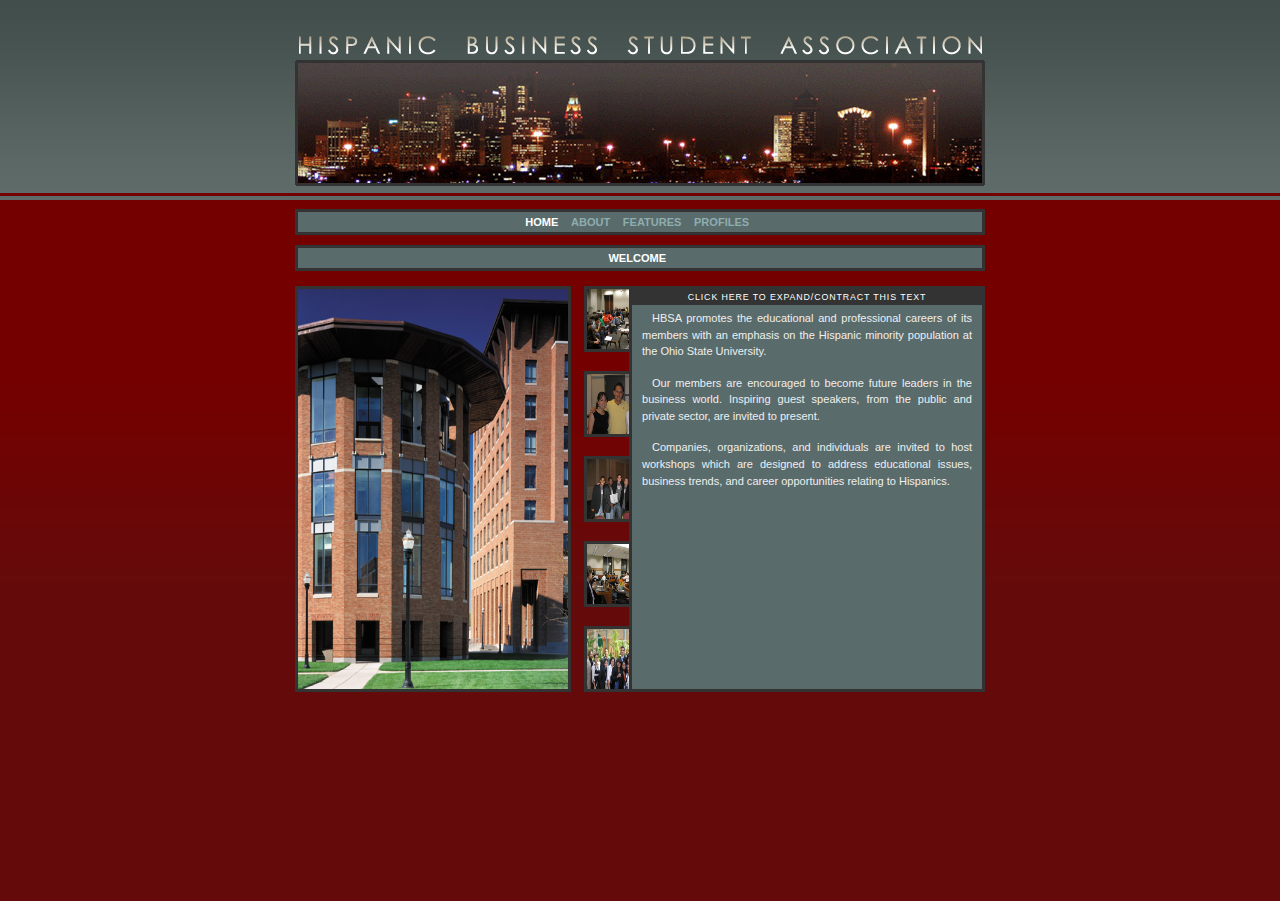
<file: index.htm>
<!DOCTYPE html PUBLIC "-//W3C//DTD XHTML 1.0 Strict//EN"
"http://www.w3.org/TR/xhtml1/DTD/xhtml1-strict.dtd">

<html xmlns="http://www.w3.org/1999/xhtml" lang="en" xml:lang="en">

<head>
<title>Hispanic Business Student Association at the Ohio State University</title>
<meta http-equiv="Content-Type" content="text/html;charset=utf-8" />
<link rel="stylesheet" href="indexcss.css" type="text/css" media="screen" />
<link rel="stylesheet" href="css/lightbox.css" type="text/css" media="screen" />
<script type="text/javascript" src="js/prototype.js"></script>
<script type="text/javascript" src="js/scriptaculous.js?load=effects"></script>
<script type="text/javascript" src="js/lightbox.js"></script>
</head>

<body>

<div id="header"><h1>Hispanic Business Student Association at the Ohio State University</h1></div>

<div id="container">

<ul id="nav">
	<li><a class="location" href="index.htm">Home</a></li>
  <li><a href="about.htm">About</a></li>
  <li><a href="news.htm">Features</a></li>
	<li><a href="profile.htm">Profiles</a></li>
  <!--<li><a href="index.htm">Calendar</a></li>
  <li><a href="index.htm">Forum</a></li>
  <li><a href="index.htm">Links</a></li>-->
</ul>

<ul id="nav02">
	<li><a class="location" href="index.htm">Welcome</a></li>
</ul>

<div id="content">
	<img id="theimage" src="images/mason.jpg" alt="Mason Hall at The Ohio State University" width="270" height="400" />
  <div id="images">
		<a href="images/Welcome6.jpg" rel="lightbox[roadtrip]"><img src="images/Welcome6.jpg" height="60" width="60" alt="image"/></a>
		<a href="images/Welcome5.jpg" rel="lightbox[roadtrip]"><img src="images/Welcome5.jpg" height="60" width="60" alt="image"/></a>
		<a href="images/welcomeHBSA1.jpg" rel="lightbox[roadtrip]"><img src="images/welcomeHBSA1.jpg" height="60" width="60" alt="image"/></a>
    <a href="images/WelcomePage2.jpg" rel="lightbox[roadtrip]"><img src="images/WelcomePage2.jpg" height="60" width="60" alt="image"/></a>
    <a href="images/WelcomePage.jpg" rel="lightbox[roadtrip]"><img src="images/WelcomePage.jpg" height="60" width="60" alt="image"/></a>
	</div><!--images-->
  <div id="words">
    <div class="expand" onclick="new Effect.toggle($('theimage'),'appear')">Click here to expand/contract this text</div>
    <p>HBSA promotes the educational and professional careers of its members with an emphasis on the Hispanic minority population at the Ohio State University.</p>

    <p>Our members are encouraged to become future leaders in the business world.  Inspiring guest speakers, from the public and private sector, are invited to present.</p>
    <p>Companies, organizations, and individuals are invited to host workshops which are designed to address educational issues, business trends, and career opportunities relating to Hispanics.</p>
  </div><!--words-->
</div><!--content-->

</div><!--container-->

</body>

</html>
</file>
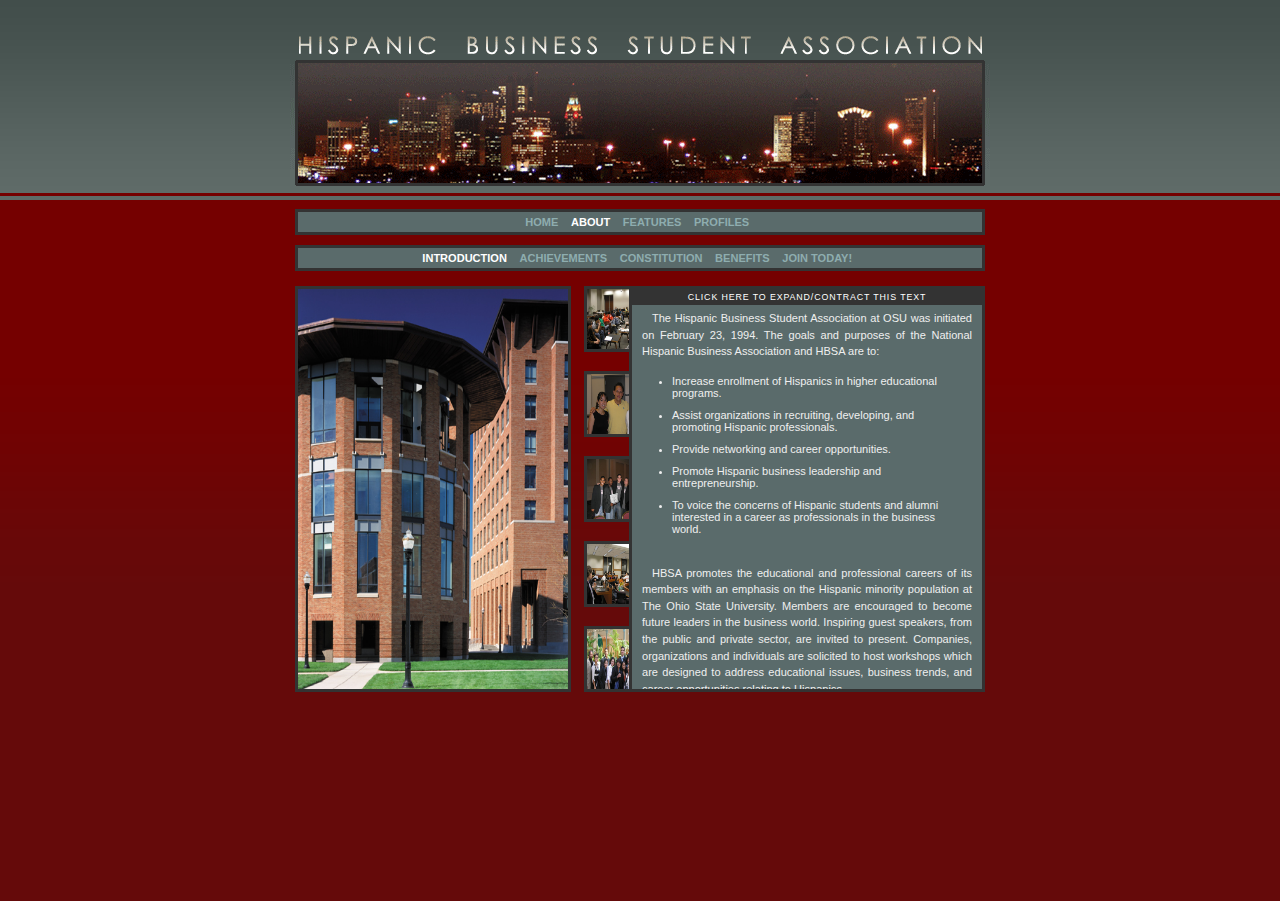
<file: about.htm>
<!DOCTYPE html PUBLIC "-//W3C//DTD XHTML 1.0 Strict//EN"
"http://www.w3.org/TR/xhtml1/DTD/xhtml1-strict.dtd">

<html xmlns="http://www.w3.org/1999/xhtml" lang="en" xml:lang="en">

<head>
<title>Hispanic Business Student Association at the Ohio State University</title>
<meta http-equiv="Content-Type" content="text/html;charset=utf-8" />
<link rel="stylesheet" href="indexcss.css" type="text/css" media="screen" />
<link rel="stylesheet" href="css/lightbox.css" type="text/css" media="screen" />
<script type="text/javascript" src="js/prototype.js"></script>
<script type="text/javascript" src="js/scriptaculous.js?load=effects"></script>
<script type="text/javascript" src="js/lightbox.js"></script>
</head>

<body>

<div id="header"><h1>Hispanic Business Student Association at the Ohio State University</h1></div>

<div id="container">

<ul id="nav">
	<li><a href="index.htm">Home</a></li>
  <li><a class="location" href="about.htm">About</a></li>
  <li><a href="news.htm">Features</a></li>
  <li><a href="profile.htm">Profiles</a></li>
  <!--<li><a href="index.htm">Calendar</a></li>
  <li><a href="index.htm">Forum</a></li>
  <li><a href="index.htm">Links</a></li>-->
</ul>

<ul id="nav02">
	<li><a class="location" href="about.htm">Introduction</a></li>
  <li><a href="achievements.htm">Achievements</a></li>
  <li><a href="constitution.htm">Constitution</a></li>
  <li><a href="benefits.htm">Benefits</a></li>
  <li><a href="join.htm">Join Today!</a></li>
</ul>

<div id="content">
	<img id="theimage" src="images/mason.jpg" alt="Mason Hall at The Ohio State University" width="270" height="400" />
  <div id="images">
		<a href="images/Welcome6.jpg" rel="lightbox[roadtrip]"><img src="images/Welcome6.jpg" height="60" width="60" alt="image"/></a>
		<a href="images/Welcome5.jpg" rel="lightbox[roadtrip]"><img src="images/Welcome5.jpg" height="60" width="60" alt="image"/></a>
		<a href="images/welcomeHBSA1.jpg" rel="lightbox[roadtrip]"><img src="images/welcomeHBSA1.jpg" height="60" width="60" alt="image"/></a>
    <a href="images/WelcomePage2.jpg" rel="lightbox[roadtrip]"><img src="images/WelcomePage2.jpg" height="60" width="60" alt="image"/></a>
    <a href="images/WelcomePage.jpg" rel="lightbox[roadtrip]"><img src="images/WelcomePage.jpg" height="60" width="60" alt="image"/></a>
	</div><!--images-->
  <div id="words">
    <div class="expand" onclick="new Effect.toggle($('theimage'),'appear')">Click here to expand/contract this text</div>
    <p>The Hispanic Business Student Association at OSU was initiated on February 23, 1994. The goals and purposes of the National Hispanic Business Association and HBSA are to:</p>
    <ul>
    	<li>Increase enrollment of Hispanics in higher educational programs.</li>
			<li>Assist organizations in recruiting, developing, and promoting Hispanic professionals.</li>
      <li>Provide networking and career opportunities.</li>
      <li>Promote Hispanic business leadership and entrepreneurship.</li>
      <li>To voice the concerns of Hispanic students and alumni interested in a career as professionals in the business world.</li>
    </ul>
		<p>HBSA promotes the educational and professional careers of its members with an emphasis on the Hispanic minority population at The Ohio State University. Members are encouraged to become future leaders in the business world. Inspiring guest speakers, from the public and private sector, are invited to present. Companies, organizations and individuals are solicited to host workshops which are designed to address educational issues, business trends, and career opportunities relating to Hispanics.</p>
    <p>The organization is open to all graduate and undergraduate students who support strengthening the Hispanic business agenda by indicating a strong interest in promoting business education and the professional advancement of Hispanics.</p>
    <p>HBSA meets every other week and actively participates in Hispanic Awareness Week activities, conducts research, submits scholarly articles for campus, community, and national publications, and attends the annual NHBA Hispanic Business Student Leadership Conference.</p>
    <p>The Ohio State University chapter of HBSA, works very closely with Career Services, Minority Student Services, the Office of Student Life and the Max M. Fisher College of Business and other non-university organizations to increase job opportunities and the professional development of its membership.</p>
    <p>David Harrison is HBSA's advisor and the Director of Minority Student Services. He not only serves as a liaison between our members and the Max M. Fisher College of Business but Faculty, Staff and Administrators at The Ohio State University.</p>
  </div><!--words-->
</div><!--content-->

</div><!--container-->

</body>

</html>
</file>
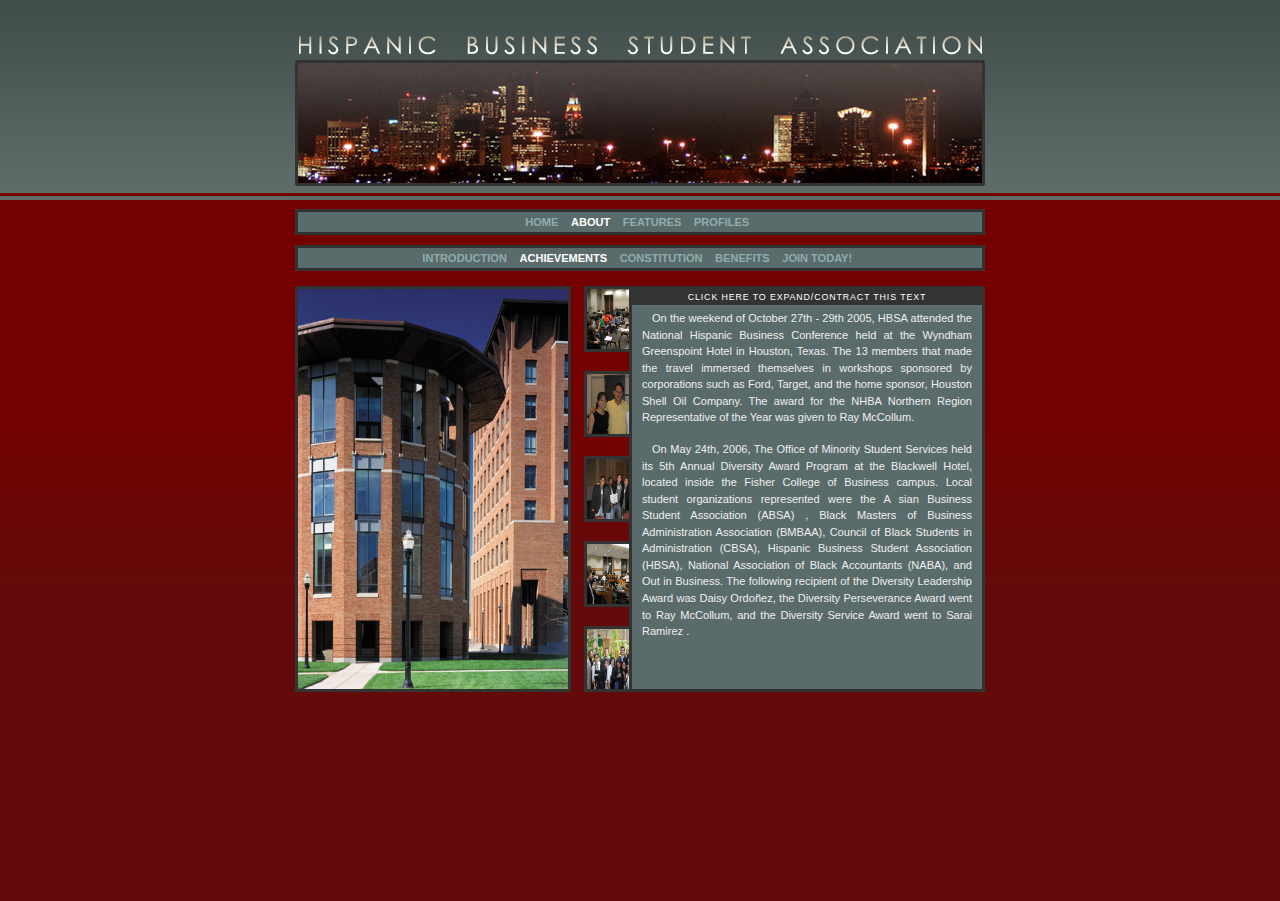
<file: achievements.htm>
<!DOCTYPE html PUBLIC "-//W3C//DTD XHTML 1.0 Strict//EN"
"http://www.w3.org/TR/xhtml1/DTD/xhtml1-strict.dtd">

<html xmlns="http://www.w3.org/1999/xhtml" lang="en" xml:lang="en">

<head>
<title>Hispanic Business Student Association at the Ohio State University</title>
<meta http-equiv="Content-Type" content="text/html;charset=utf-8" />
<link rel="stylesheet" href="indexcss.css" type="text/css" media="screen" />
<link rel="stylesheet" href="css/lightbox.css" type="text/css" media="screen" />
<script type="text/javascript" src="js/prototype.js"></script>
<script type="text/javascript" src="js/scriptaculous.js?load=effects"></script>
<script type="text/javascript" src="js/lightbox.js"></script>
</head>

<body>

<div id="header"><h1>Hispanic Business Student Association at the Ohio State University</h1></div>

<div id="container">

<ul id="nav">
	<li><a href="index.htm">Home</a></li>
  <li><a class="location" href="about.htm">About</a></li>
  <li><a href="news.htm">Features</a></li>
  <li><a href="profile.htm">Profiles</a></li>
  <!--<li><a href="index.htm">Calendar</a></li>
  <li><a href="index.htm">Forum</a></li>
  <li><a href="index.htm">Links</a></li>-->
</ul>

<ul id="nav02">
	<li><a href="about.htm">Introduction</a></li>
  <li><a class="location" href="achievements.htm">Achievements</a></li>
  <li><a href="constitution.htm">Constitution</a></li>
  <li><a href="benefits.htm">Benefits</a></li>
  <li><a href="join.htm">Join Today!</a></li>
</ul>

<div id="content">
	<img id="theimage" src="images/mason.jpg" alt="Mason Hall at The Ohio State University" width="270" height="400" />
  <div id="images">
		<a href="images/Welcome6.jpg" rel="lightbox[roadtrip]"><img src="images/Welcome6.jpg" height="60" width="60" alt="image"/></a>
		<a href="images/Welcome5.jpg" rel="lightbox[roadtrip]"><img src="images/Welcome5.jpg" height="60" width="60" alt="image"/></a>
		<a href="images/welcomeHBSA1.jpg" rel="lightbox[roadtrip]"><img src="images/welcomeHBSA1.jpg" height="60" width="60" alt="image"/></a>
    <a href="images/WelcomePage2.jpg" rel="lightbox[roadtrip]"><img src="images/WelcomePage2.jpg" height="60" width="60" alt="image"/></a>
    <a href="images/WelcomePage.jpg" rel="lightbox[roadtrip]"><img src="images/WelcomePage.jpg" height="60" width="60" alt="image"/></a>
	</div><!--images-->
  <div id="words">
    <div class="expand" onclick="new Effect.toggle($('theimage'),'appear')">Click here to expand/contract this text</div>
    <p>On the weekend of October 27th - 29th 2005, HBSA attended the National Hispanic Business Conference held at the Wyndham Greenspoint Hotel in Houston, Texas.  The 13 members that made the travel immersed themselves in workshops sponsored by corporations such as Ford, Target, and the home sponsor, Houston Shell Oil Company.   The award for the NHBA Northern Region Representative of the Year was given to Ray McCollum. </p>
    <p>On May 24th, 2006, The Office of Minority Student Services held its 5th Annual Diversity Award Program at the Blackwell Hotel, located inside the Fisher College of Business campus.  Local student organizations represented were the A sian Business Student Association (ABSA) , Black Masters of Business Administration Association (BMBAA), Council of Black Students in Administration (CBSA), Hispanic Business Student Association (HBSA), National Association of Black Accountants (NABA), and  Out in Business.  The following recipient of the Diversity Leadership Award was Daisy Ordo&ntilde;ez, the Diversity Perseverance Award went to Ray McCollum, and the Diversity Service Award went to Sarai Ramirez .</p>
  </div><!--words-->
</div><!--content-->

</div><!--container-->

</body>

</html>
</file>
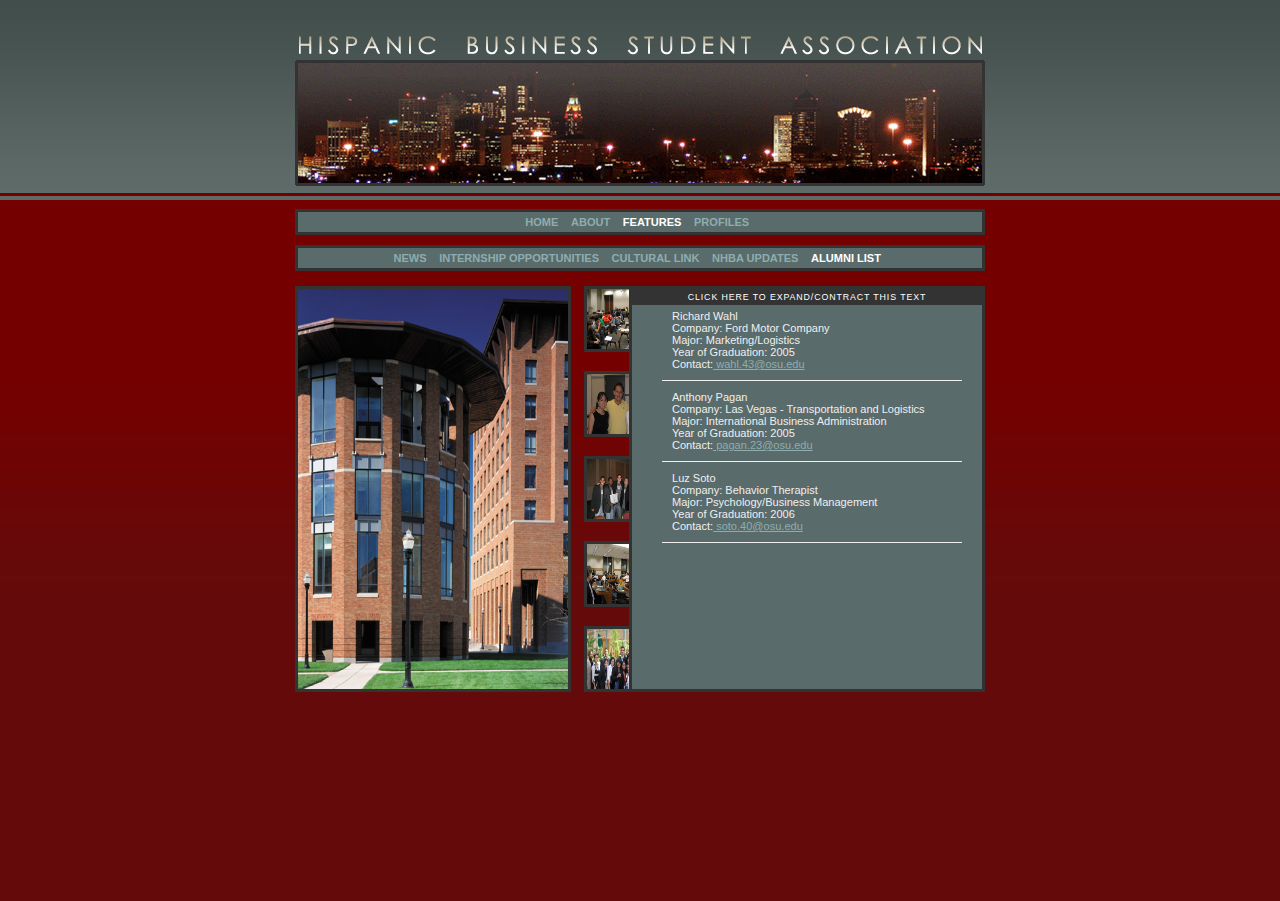
<file: alumni.htm>
<!DOCTYPE html PUBLIC "-//W3C//DTD XHTML 1.0 Strict//EN"
"http://www.w3.org/TR/xhtml1/DTD/xhtml1-strict.dtd">

<html xmlns="http://www.w3.org/1999/xhtml" lang="en" xml:lang="en">

<head>
<title>Hispanic Business Student Association at the Ohio State University</title>
<meta http-equiv="Content-Type" content="text/html;charset=utf-8" />
<link rel="stylesheet" href="indexcss.css" type="text/css" media="screen" />
<link rel="stylesheet" href="css/lightbox.css" type="text/css" media="screen" />
<script type="text/javascript" src="js/prototype.js"></script>
<script type="text/javascript" src="js/scriptaculous.js?load=effects"></script>
<script type="text/javascript" src="js/lightbox.js"></script>
</head>

<body>

<div id="header"><h1>Hispanic Business Student Association at the Ohio State University</h1></div>

<div id="container">

<ul id="nav">
	<li><a href="index.htm">Home</a></li>
  <li><a href="about.htm">About</a></li>
  <li><a class="location" href="news.htm">Features</a></li>
  <li><a href="profile.htm">Profiles</a></li>
  <!--<li><a href="index.htm">Calendar</a></li>
  <li><a href="index.htm">Forum</a></li>
  <li><a href="index.htm">Links</a></li>-->
</ul>

<ul id="nav02">
	<li><a href="news.htm">News</a></li>
  <li><a href="intern.htm">Internship Opportunities</a></li>
  <!--<li><a href="resume.htm">Resume Builder</a></li>-->
  <li><a href="culture.htm">Cultural Link</a></li>
  <li><a href="http://www.nhba.org">NHBA Updates</a></li>
  <li><a class="location" href="alumni.htm">Alumni List</a></li>
</ul>

<div id="content">
	<img id="theimage" src="images/mason.jpg" alt="Mason Hall at The Ohio State University" width="270" height="400" />
  <div id="images">
		<a href="images/Welcome6.jpg" rel="lightbox[roadtrip]"><img src="images/Welcome6.jpg" height="60" width="60" alt="image"/></a>
		<a href="images/Welcome5.jpg" rel="lightbox[roadtrip]"><img src="images/Welcome5.jpg" height="60" width="60" alt="image"/></a>
		<a href="images/welcomeHBSA1.jpg" rel="lightbox[roadtrip]"><img src="images/welcomeHBSA1.jpg" height="60" width="60" alt="image"/></a>
    <a href="images/WelcomePage2.jpg" rel="lightbox[roadtrip]"><img src="images/WelcomePage2.jpg" height="60" width="60" alt="image"/></a>
    <a href="images/WelcomePage.jpg" rel="lightbox[roadtrip]"><img src="images/WelcomePage.jpg" height="60" width="60" alt="image"/></a>
	</div><!--images-->
  <div id="words">
    <div class="expand" onclick="new Effect.toggle($('theimage'),'appear')">Click here to expand/contract this text</div>
    <ul class="name">
    	<li>Richard Wahl</li>
      <li>Company: Ford Motor Company</li>
      <li>Major: Marketing/Logistics</li>
      <li>Year of Graduation: 2005</li>
      <li>Contact:<a href="mailto:wahl.43@osu.edu"> wahl.43@osu.edu</a></li>
    </ul>
    <ul class="name">
    	<li>Anthony Pagan</li>
      <li>Company: Las Vegas - Transportation and Logistics</li>
      <li>Major: International Business Administration</li>
      <li>Year of Graduation: 2005</li>
      <li>Contact:<a href="mailto:pagan.23@osu.edu"> pagan.23@osu.edu</a></li>
    </ul>
    <ul class="name">
    	<li>Luz Soto</li>
      <li>Company: Behavior Therapist</li>
      <li>Major: Psychology/Business Management</li>
      <li>Year of Graduation: 2006</li>
      <li>Contact:<a href="mailto:soto.40@osu.edu"> soto.40@osu.edu</a></li>
    </ul>
  </div><!--words-->
</div><!--content-->

</div><!--container-->

</body>

</html>
</file>
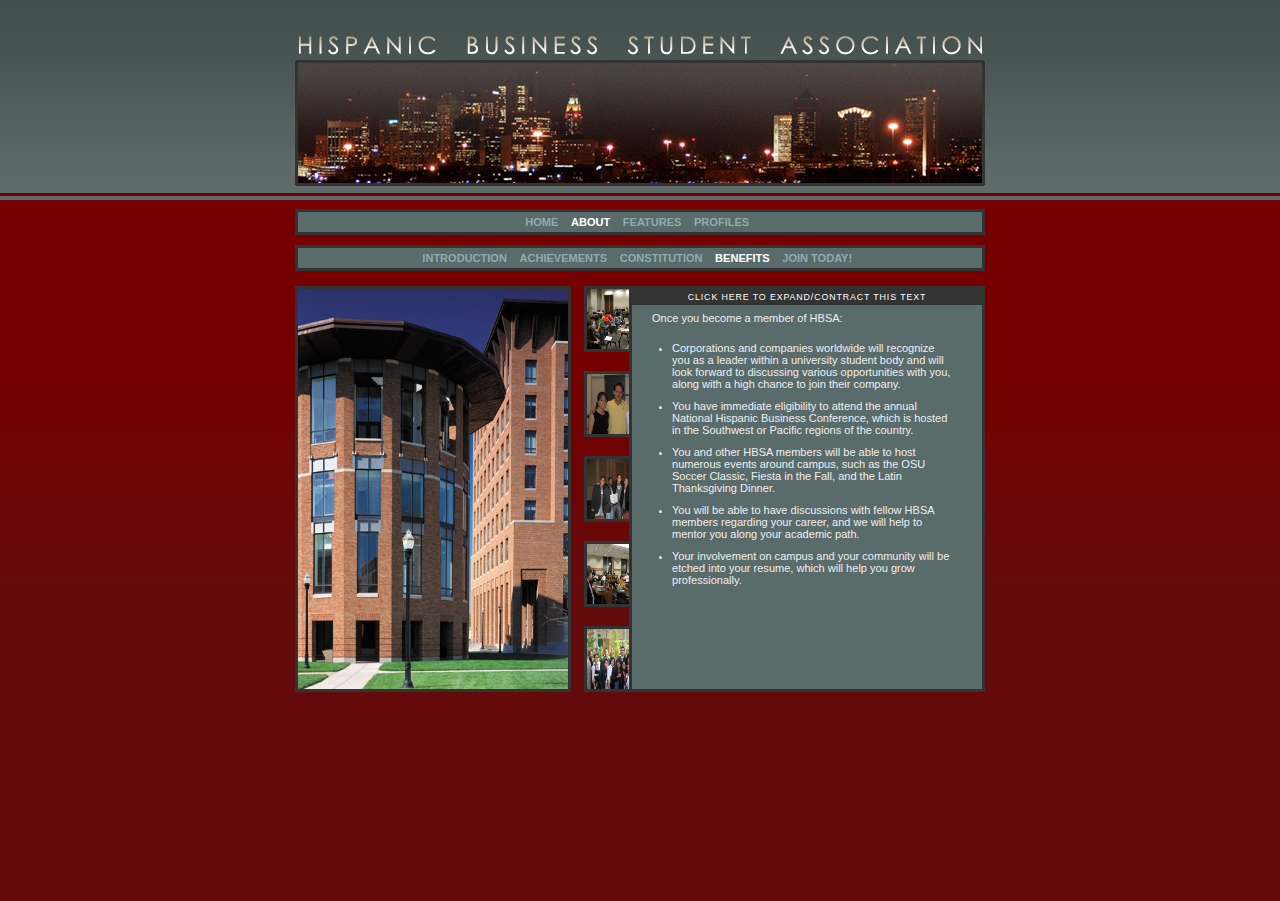
<file: benefits.htm>
<!DOCTYPE html PUBLIC "-//W3C//DTD XHTML 1.0 Strict//EN"
"http://www.w3.org/TR/xhtml1/DTD/xhtml1-strict.dtd">

<html xmlns="http://www.w3.org/1999/xhtml" lang="en" xml:lang="en">

<head>
<title>Hispanic Business Student Association at the Ohio State University</title>
<meta http-equiv="Content-Type" content="text/html;charset=utf-8" />
<link rel="stylesheet" href="indexcss.css" type="text/css" media="screen" />
<link rel="stylesheet" href="css/lightbox.css" type="text/css" media="screen" />
<script type="text/javascript" src="js/prototype.js"></script>
<script type="text/javascript" src="js/scriptaculous.js?load=effects"></script>
<script type="text/javascript" src="js/lightbox.js"></script>
</head>

<body>

<div id="header"><h1>Hispanic Business Student Association at the Ohio State University</h1></div>

<div id="container">

<ul id="nav">
	<li><a href="index.htm">Home</a></li>
  <li><a class="location" href="about.htm">About</a></li>
  <li><a href="news.htm">Features</a></li>
  <li><a href="profile.htm">Profiles</a></li>
  <!--<li><a href="index.htm">Calendar</a></li>
  <li><a href="index.htm">Forum</a></li>
  <li><a href="index.htm">Links</a></li>-->
</ul>

<ul id="nav02">
	<li><a href="about.htm">Introduction</a></li>
  <li><a href="achievements.htm">Achievements</a></li>
  <li><a href="constitution.htm">Constitution</a></li>
  <li><a class="location" href="benefits.htm">Benefits</a></li>
  <li><a href="join.htm">Join Today!</a></li>
</ul>

<div id="content">
	<img id="theimage" src="images/mason.jpg" alt="Mason Hall at The Ohio State University" width="270" height="400" />
  <div id="images">
		<a href="images/Welcome6.jpg" rel="lightbox[roadtrip]"><img src="images/Welcome6.jpg" height="60" width="60" alt="image"/></a>
		<a href="images/Welcome5.jpg" rel="lightbox[roadtrip]"><img src="images/Welcome5.jpg" height="60" width="60" alt="image"/></a>
		<a href="images/welcomeHBSA1.jpg" rel="lightbox[roadtrip]"><img src="images/welcomeHBSA1.jpg" height="60" width="60" alt="image"/></a>
    <a href="images/WelcomePage2.jpg" rel="lightbox[roadtrip]"><img src="images/WelcomePage2.jpg" height="60" width="60" alt="image"/></a>
    <a href="images/WelcomePage.jpg" rel="lightbox[roadtrip]"><img src="images/WelcomePage.jpg" height="60" width="60" alt="image"/></a>
	</div><!--images-->
  <div id="words">
    <div class="expand" onclick="new Effect.toggle($('theimage'),'appear')">Click here to expand/contract this text</div>
  	<p>Once you become a member of HBSA:</p>
  	<ul>
  		<li>Corporations and companies worldwide will recognize you as a leader within a university student body and will look forward to discussing various opportunities with you, along with a high chance to join their company.</li>
      <li>You have immediate eligibility to attend the annual National Hispanic Business Conference, which is hosted in the Southwest or Pacific regions of the country.</li>
      <li>You and other HBSA members will be able to host numerous events around campus, such as the OSU Soccer Classic, Fiesta in the Fall, and the Latin Thanksgiving Dinner.</li>
      <li>You will be able to have discussions with fellow HBSA members regarding your career, and we will help to mentor you along your academic path.</li>
      <li>Your involvement on campus and your community will be etched into your resume, which will help you grow professionally.</li>
    </ul>
  </div><!--words-->
</div><!--content-->

</div><!--container-->

</body>

</html>
</file>
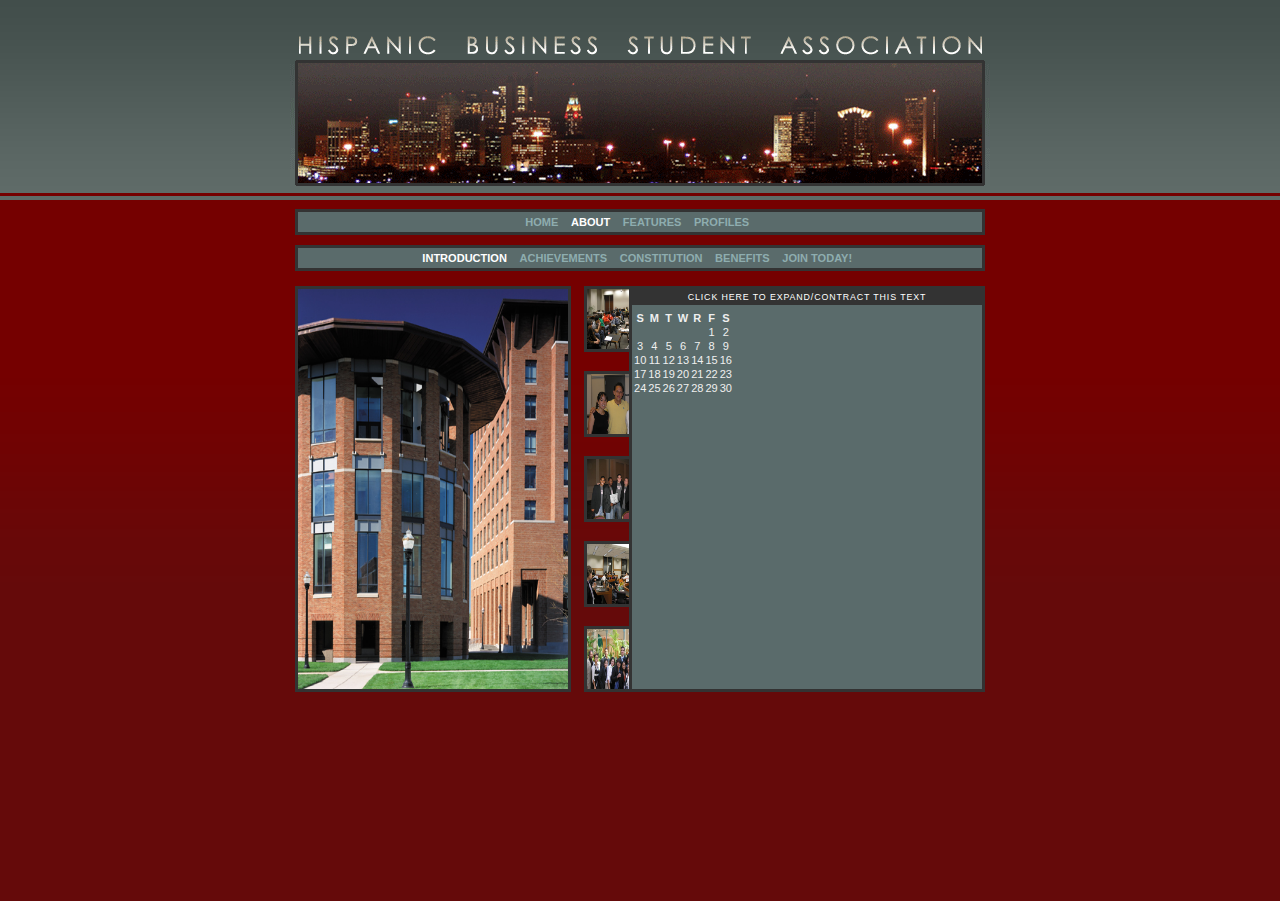
<file: calendar.htm>
<!DOCTYPE html PUBLIC "-//W3C//DTD XHTML 1.0 Strict//EN"
"http://www.w3.org/TR/xhtml1/DTD/xhtml1-strict.dtd">

<html xmlns="http://www.w3.org/1999/xhtml" lang="en" xml:lang="en">

<head>
<title>Hispanic Business Student Association at the Ohio State University</title>
<meta http-equiv="Content-Type" content="text/html;charset=utf-8" />
<link rel="stylesheet" href="indexcss.css" type="text/css" media="screen" />
<link rel="stylesheet" href="css/lightbox.css" type="text/css" media="screen" />
<script type="text/javascript" src="js/prototype.js"></script>
<script type="text/javascript" src="js/scriptaculous.js?load=effects"></script>
<script type="text/javascript" src="js/lightbox.js"></script>
</head>

<body>

<div id="header"><h1>Hispanic Business Student Association at the Ohio State University</h1></div>

<div id="container">

<ul id="nav">
	<li><a href="index.htm">Home</a></li>
  <li><a class="location" href="about.htm">About</a></li>
  <li><a href="news.htm">Features</a></li>
  <li><a href="profile.htm">Profiles</a></li>
  <!--<li><a href="index.htm">Calendar</a></li>
  <li><a href="index.htm">Forum</a></li>
  <li><a href="index.htm">Links</a></li>-->
</ul>

<ul id="nav02">
	<li><a class="location" href="about.htm">Introduction</a></li>
  <li><a href="achievements.htm">Achievements</a></li>
  <li><a href="constitution.htm">Constitution</a></li>
  <li><a href="benefits.htm">Benefits</a></li>
  <li><a href="join.htm">Join Today!</a></li>
</ul>

<div id="content">
	<img id="theimage" src="images/mason.jpg" alt="Mason Hall at The Ohio State University" width="270" height="400" />
  <div id="images">
		<a href="images/Welcome6.jpg" rel="lightbox[roadtrip]"><img src="images/Welcome6.jpg" height="60" width="60" alt="image"/></a>
		<a href="images/Welcome5.jpg" rel="lightbox[roadtrip]"><img src="images/Welcome5.jpg" height="60" width="60" alt="image"/></a>
		<a href="images/welcomeHBSA1.jpg" rel="lightbox[roadtrip]"><img src="images/welcomeHBSA1.jpg" height="60" width="60" alt="image"/></a>
    <a href="images/WelcomePage2.jpg" rel="lightbox[roadtrip]"><img src="images/WelcomePage2.jpg" height="60" width="60" alt="image"/></a>
    <a href="images/WelcomePage.jpg" rel="lightbox[roadtrip]"><img src="images/WelcomePage.jpg" height="60" width="60" alt="image"/></a>
	</div><!--images-->
  <div id="words">
    <div class="expand" onclick="new Effect.toggle($('theimage'),'appear')">Click here to expand/contract this text</div>
    <table id="calendar">	
		<thead>
		  <tr>
			  <th>S</th>
				<th>M</th>
				<th>T</th>
				<th>W</th>
				<th>R</th>
				<th>F</th>
				<th>S</th>
    <tbody>
    	<tr>
        <td></td>
        <td></td>
        <td></td>
				<td></td>
				<td></td>
				<td>1</td>
				<td>2</td>
      </tr>
			<tr>
        <td>3</td>
        <td>4</td>
        <td>5</td>
				<td>6</td>
				<td>7</td>
				<td>8</td>
				<td>9</td>
      </tr>
			<tr>
        <td>10</td>
        <td>11</td>
        <td>12</td>
				<td>13</td>
				<td>14</td>
				<td>15</td>
				<td>16</td>
      </tr>
			<tr>
        <td>17</td>
        <td>18</td>
        <td>19</td>
				<td>20</td>
				<td>21</td>
				<td>22</td>
				<td>23</td>
      </tr>
			<tr>
        <td>24</td>
        <td>25</td>
        <td>26</td>
				<td>27</td>
				<td>28</td>
				<td>29</td>
				<td>30</td>
      </tr>
    </tbody>
  </table>
  </div><!--words-->
</div><!--content-->

</div><!--container-->

</body>

</html>
</file>
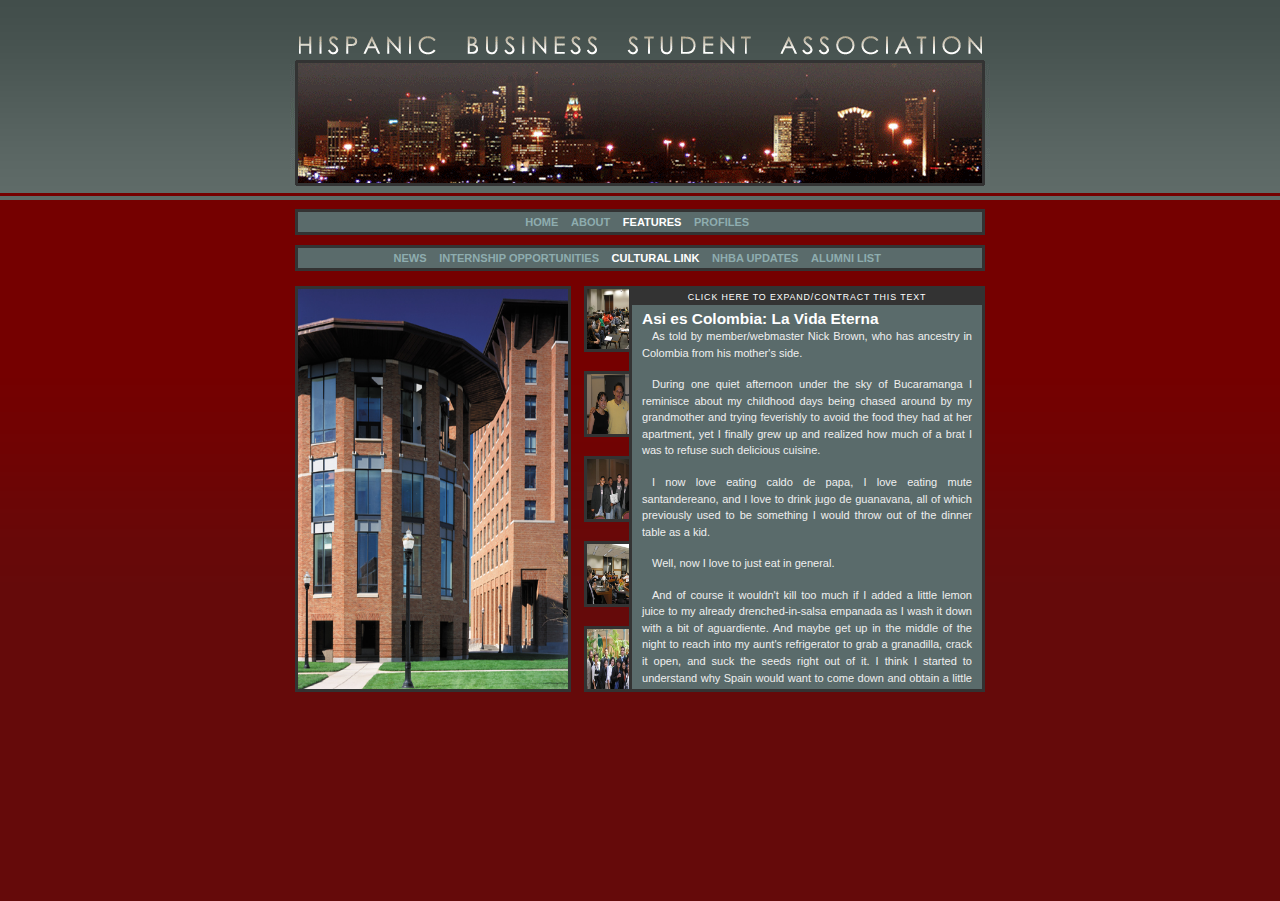
<file: culture.htm>
<!DOCTYPE html PUBLIC "-//W3C//DTD XHTML 1.0 Strict//EN"
"http://www.w3.org/TR/xhtml1/DTD/xhtml1-strict.dtd">

<html xmlns="http://www.w3.org/1999/xhtml" lang="en" xml:lang="en">

<head>
<title>Hispanic Business Student Association at the Ohio State University</title>
<meta http-equiv="Content-Type" content="text/html;charset=utf-8" />
<link rel="stylesheet" href="indexcss.css" type="text/css" media="screen" />
<link rel="stylesheet" href="css/lightbox.css" type="text/css" media="screen" />
<script type="text/javascript" src="js/prototype.js"></script>
<script type="text/javascript" src="js/scriptaculous.js?load=effects"></script>
<script type="text/javascript" src="js/lightbox.js"></script>
</head>

<body>

<div id="header"><h1>Hispanic Business Student Association at the Ohio State University</h1></div>

<div id="container">

<ul id="nav">
	<li><a href="index.htm">Home</a></li>
  <li><a href="about.htm">About</a></li>
  <li><a class="location" href="news.htm">Features</a></li>
  <li><a href="profile.htm">Profiles</a></li>
  <!--<li><a href="index.htm">Calendar</a></li>
  <li><a href="index.htm">Forum</a></li>
  <li><a href="index.htm">Links</a></li>-->
</ul>

<ul id="nav02">
	<li><a href="news.htm">News</a></li>
  <li><a href="intern.htm">Internship Opportunities</a></li>
  <!--<li><a href="resume.htm">Resume Builder</a></li>-->
  <li><a class="location" href="culture.htm">Cultural Link</a></li>
  <li><a href="http://www.nhba.org">NHBA Updates</a></li>
  <li><a href="alumni.htm">Alumni List</a></li>
</ul>

<div id="content">
	<img id="theimage" src="images/mason.jpg" alt="Mason Hall at The Ohio State University" width="270" height="400" />
  <div id="images">
		<a href="images/Welcome6.jpg" rel="lightbox[roadtrip]"><img src="images/Welcome6.jpg" height="60" width="60" alt="image"/></a>
		<a href="images/Welcome5.jpg" rel="lightbox[roadtrip]"><img src="images/Welcome5.jpg" height="60" width="60" alt="image"/></a>
		<a href="images/welcomeHBSA1.jpg" rel="lightbox[roadtrip]"><img src="images/welcomeHBSA1.jpg" height="60" width="60" alt="image"/></a>
    <a href="images/WelcomePage2.jpg" rel="lightbox[roadtrip]"><img src="images/WelcomePage2.jpg" height="60" width="60" alt="image"/></a>
    <a href="images/WelcomePage.jpg" rel="lightbox[roadtrip]"><img src="images/WelcomePage.jpg" height="60" width="60" alt="image"/></a>
	</div><!--images-->
  <div id="words">
    <div class="expand" onclick="new Effect.toggle($('theimage'),'appear')">Click here to expand/contract this text</div>
    <h3>Asi es Colombia: La Vida Eterna</h3>
    <p>As told by member/webmaster Nick Brown, who has ancestry in Colombia from his mother's side.</p>
    <p>During one quiet afternoon under the sky of Bucaramanga I reminisce about my childhood days being chased around by my grandmother and trying feverishly to avoid the food they had at her apartment, yet I finally grew up and realized how much of a brat I was to refuse such delicious cuisine.</p>
    <p>I now love eating caldo de papa, I love eating mute santandereano, and I love to drink jugo de guanavana, all of which previously used to be something I would throw out of the dinner table as a kid.</p>
    <p>Well, now I love to just eat in general.</p>
    <p>And of course it wouldn't kill too much if I added a little lemon juice to my already drenched-in-salsa empanada as I wash it down with a bit of aguardiente. And maybe get up in the middle of the night to reach into my aunt's refrigerator to grab a granadilla, crack it open, and suck the seeds right out of it. I think I started to understand why Spain would want to come down and obtain a little piece of paradise like Colombia.</p>
    <p>The end result comes to play as a bustling community of business owners, farmers, designers, even religious fanatics who wanted to all take a bite out of a luscious verdant mountainside. As crazy as this might sound, I have to give credit to those crazy risk-takers starting a new life in a challenging yet rewarding environment. And now what do we have today? A wonderful president. Too much coffee. Delicious Santander Chocolates. Aguardiente from Antioquia. Carlos Vives. Juanes. Shakira. Trust me: Hips Don't Lie.</p>
    <p>Nothing about Colombia is boring, because no matter how cloudy the skies can get, the life of a compact city such as Bucaramanga is always vibrant. You can't even complain about the people here. It's always a constant battle for who has the best designer outfit on, or the best figure. Everyone is always trying to go a step further in fashion, and that is why you find many beautiful people coming from here.</p>
    <p>On a final note, as I focus primarily on the huge, huge family that overpopulates my mom's native city, I can't help but notice the proximity as to which family members are located relative to each other. It is impressive. My uncle lives only two blocks away from his mother. My aunt married a man who lived next door to where she lived. My great-aunts live next door to grandma. Hey, I could go on and on about this, but I will always note the number one quality that all latinos have, no matter what country they're from. It's their love for their family. Without family, and all their daily hard work, countries such as Colombia would only just be a dream. Thank goodness I had my grandma straighten me out, so that she and I could get a chance to catch the last golden sunset of the day from the apartment balcony.</p>
  </div><!--words-->
</div><!--content-->

</div><!--container-->

</body>

</html>
</file>
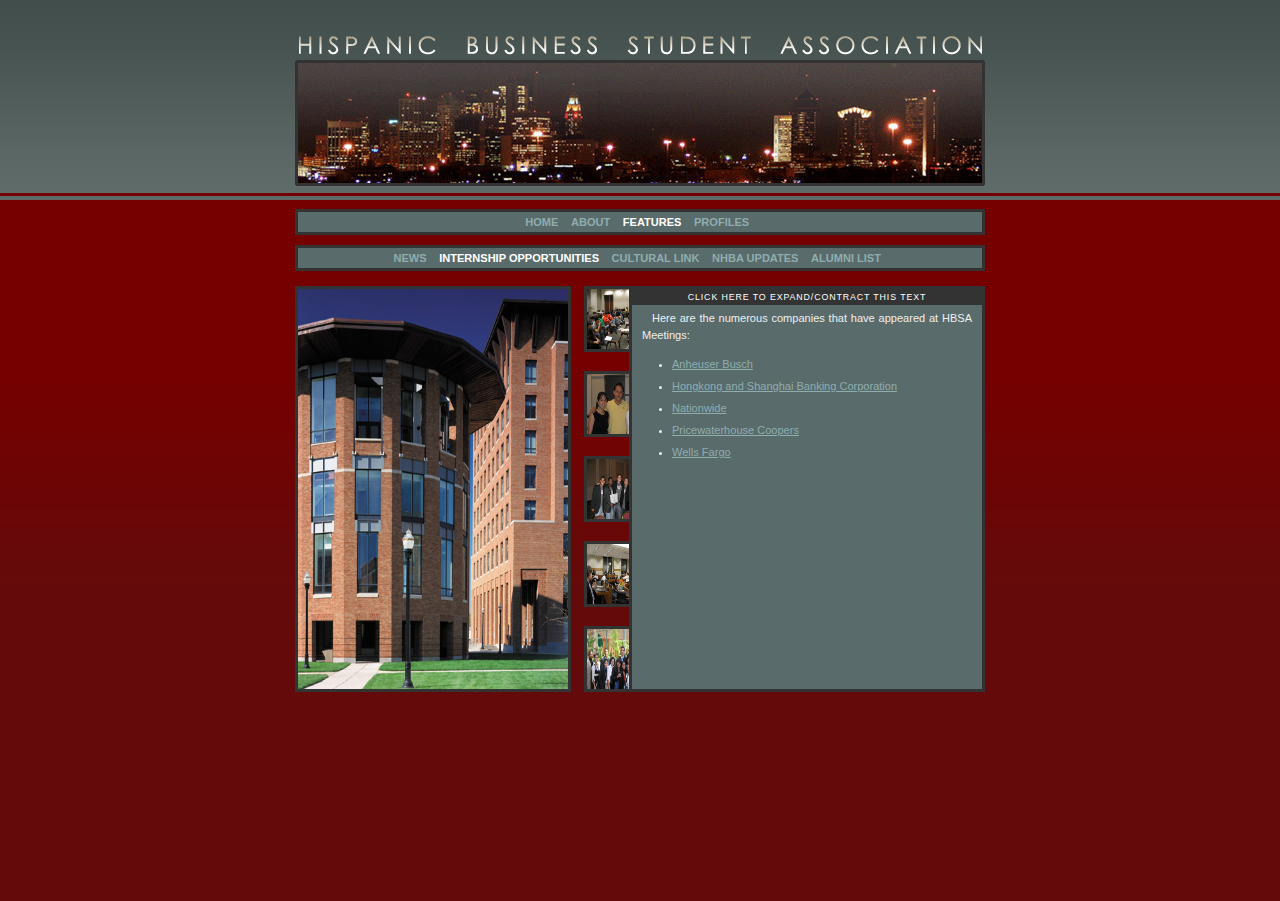
<file: intern.htm>
<!DOCTYPE html PUBLIC "-//W3C//DTD XHTML 1.0 Strict//EN"
"http://www.w3.org/TR/xhtml1/DTD/xhtml1-strict.dtd">

<html xmlns="http://www.w3.org/1999/xhtml" lang="en" xml:lang="en">

<head>
<title>Hispanic Business Student Association at the Ohio State University</title>
<meta http-equiv="Content-Type" content="text/html;charset=utf-8" />
<link rel="stylesheet" href="indexcss.css" type="text/css" media="screen" />
<link rel="stylesheet" href="css/lightbox.css" type="text/css" media="screen" />
<script type="text/javascript" src="js/prototype.js"></script>
<script type="text/javascript" src="js/scriptaculous.js?load=effects"></script>
<script type="text/javascript" src="js/lightbox.js"></script>
</head>

<body>

<div id="header"><h1>Hispanic Business Student Association at the Ohio State University</h1></div>

<div id="container">

<ul id="nav">
	<li><a href="index.htm">Home</a></li>
  <li><a href="about.htm">About</a></li>
  <li><a class="location" href="news.htm">Features</a></li>
  <li><a href="profile.htm">Profiles</a></li>
  <!--<li><a href="index.htm">Calendar</a></li>
  <li><a href="index.htm">Forum</a></li>
  <li><a href="index.htm">Links</a></li>-->
</ul>

<ul id="nav02">
	<li><a href="news.htm">News</a></li>
  <li><a class="location" href="intern.htm">Internship Opportunities</a></li>
  <!--<li><a href="resume.htm">Resume Builder</a></li>-->
  <li><a href="culture.htm">Cultural Link</a></li>
  <li><a href="http://www.nhba.org">NHBA Updates</a></li>
  <li><a href="alumni.htm">Alumni List</a></li>
</ul>

<div id="content">
	<img id="theimage" src="images/mason.jpg" alt="Mason Hall at The Ohio State University" width="270" height="400" />
  <div id="images">
		<a href="images/Welcome6.jpg" rel="lightbox[roadtrip]"><img src="images/Welcome6.jpg" height="60" width="60" alt="image"/></a>
		<a href="images/Welcome5.jpg" rel="lightbox[roadtrip]"><img src="images/Welcome5.jpg" height="60" width="60" alt="image"/></a>
		<a href="images/welcomeHBSA1.jpg" rel="lightbox[roadtrip]"><img src="images/welcomeHBSA1.jpg" height="60" width="60" alt="image"/></a>
    <a href="images/WelcomePage2.jpg" rel="lightbox[roadtrip]"><img src="images/WelcomePage2.jpg" height="60" width="60" alt="image"/></a>
    <a href="images/WelcomePage.jpg" rel="lightbox[roadtrip]"><img src="images/WelcomePage.jpg" height="60" width="60" alt="image"/></a>
	</div><!--images-->
  <div id="words">
    <div class="expand" onclick="new Effect.toggle($('theimage'),'appear')">Click here to expand/contract this text</div>
    <p>Here are the numerous companies that have appeared at HBSA Meetings:</p>
    <ul>
    	<li><a href="http://www.anheuser-busch.com">Anheuser Busch</a></li>
      <li><a href="http://www.hsbc.com">Hongkong and Shanghai Banking Corporation</a></li>
      <li><a href="http://www.nationwide.com">Nationwide</a></li>
      <li><a href="http://www.pwcglobal.com">Pricewaterhouse Coopers</a></li>
      <li><a href="http://www.wellsfargo.com">Wells Fargo</a></li>
    </ul>
  </div><!--words-->
</div><!--content-->

</div><!--container-->

</body>

</html>
</file>
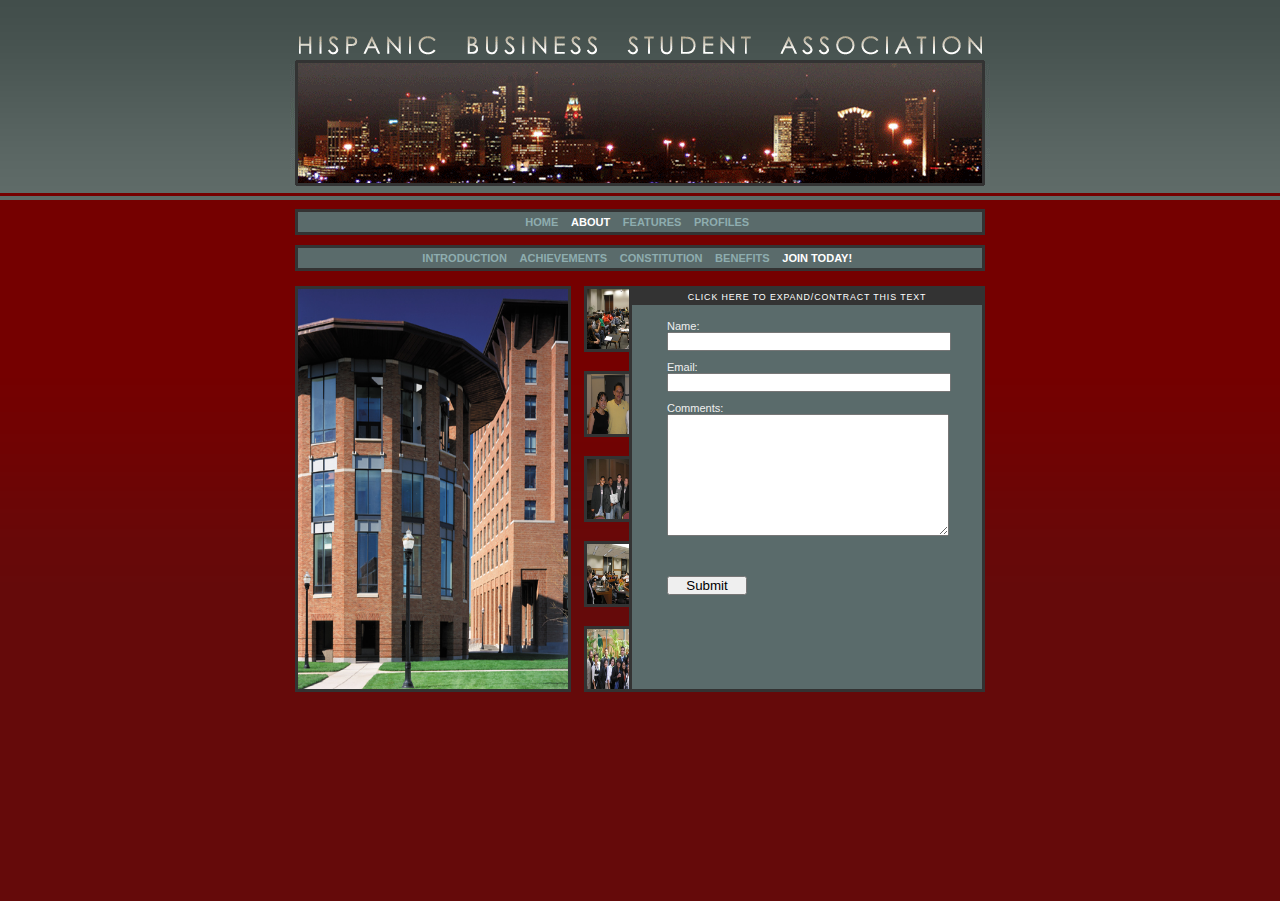
<file: join.htm>
<?php
	if(isset($_POST['submit'])){
	  require_once('mail.php');
		$sent = mail_sent($_POST);
	}
?>
<!DOCTYPE html PUBLIC "-//W3C//DTD XHTML 1.0 Strict//EN"
"http://www.w3.org/TR/xhtml1/DTD/xhtml1-strict.dtd">

<html xmlns="http://www.w3.org/1999/xhtml" lang="en" xml:lang="en">

<head>
<title>Hispanic Business Student Association at the Ohio State University</title>
<meta http-equiv="Content-Type" content="text/html;charset=utf-8" />
<link rel="stylesheet" href="indexcss.css" type="text/css" media="screen" />
<link rel="stylesheet" href="css/lightbox.css" type="text/css" media="screen" />
<script type="text/javascript" src="js/prototype.js"></script>
<script type="text/javascript" src="js/scriptaculous.js?load=effects"></script>
<script type="text/javascript" src="js/lightbox.js"></script>
</head>

<body>

<div id="header"><h1>Hispanic Business Student Association at the Ohio State University</h1></div>

<div id="container">

<ul id="nav">
	<li><a href="index.htm">Home</a></li>
  <li><a class="location" href="about.htm">About</a></li>
  <li><a href="news.htm">Features</a></li>
  <li><a href="profile.htm">Profiles</a></li>
  <!--<li><a href="index.htm">Calendar</a></li>
  <li><a href="index.htm">Forum</a></li>
  <li><a href="index.htm">Links</a></li>-->
</ul>

<ul id="nav02">
	<li><a href="about.htm">Introduction</a></li>
  <li><a href="achievements.htm">Achievements</a></li>
  <li><a href="constitution.htm">Constitution</a></li>
  <li><a href="benefits.htm">Benefits</a></li>
  <li><a class="location" href="join.htm">Join Today!</a></li>
</ul>

<div id="content">
	<img id="theimage" src="images/mason.jpg" alt="Mason Hall at The Ohio State University" width="270" height="400" />
  <div id="images">
		<a href="images/Welcome6.jpg" rel="lightbox[roadtrip]"><img src="images/Welcome6.jpg" height="60" width="60" alt="image"/></a>
		<a href="images/Welcome5.jpg" rel="lightbox[roadtrip]"><img src="images/Welcome5.jpg" height="60" width="60" alt="image"/></a>
		<a href="images/welcomeHBSA1.jpg" rel="lightbox[roadtrip]"><img src="images/welcomeHBSA1.jpg" height="60" width="60" alt="image"/></a>
    <a href="images/WelcomePage2.jpg" rel="lightbox[roadtrip]"><img src="images/WelcomePage2.jpg" height="60" width="60" alt="image"/></a>
    <a href="images/WelcomePage.jpg" rel="lightbox[roadtrip]"><img src="images/WelcomePage.jpg" height="60" width="60" alt="image"/></a>
	</div><!--images-->
  <div id="words">
    <div class="expand" onclick="new Effect.toggle($('theimage'),'appear')">Click here to expand/contract this text</div>
		<form action="/join.htm" method="post">
		<fieldset>
		<!--<legend >Contact Information</legend>-->
		<div class="clear"><label for="name" >Name:</label><input id="name" name="name" type="text" /></div>
    <div class="clear"><label for="email">Email:</label><input id="email" name="email" type="text" /></div>
    <div class="clear"><label for="misc">Comments:</label><textarea id="misc" name="misc" rows="8" cols="25"></textarea></div>
  </fieldset>
  <fieldset>
    <div class="clear"><input id="submit" name="submit" value="Submit" type="submit" /></div>
  </fieldset>
</form>

  </div><!--words-->
</div><!--content-->

</div><!--container-->

</body>

</html>
</file>
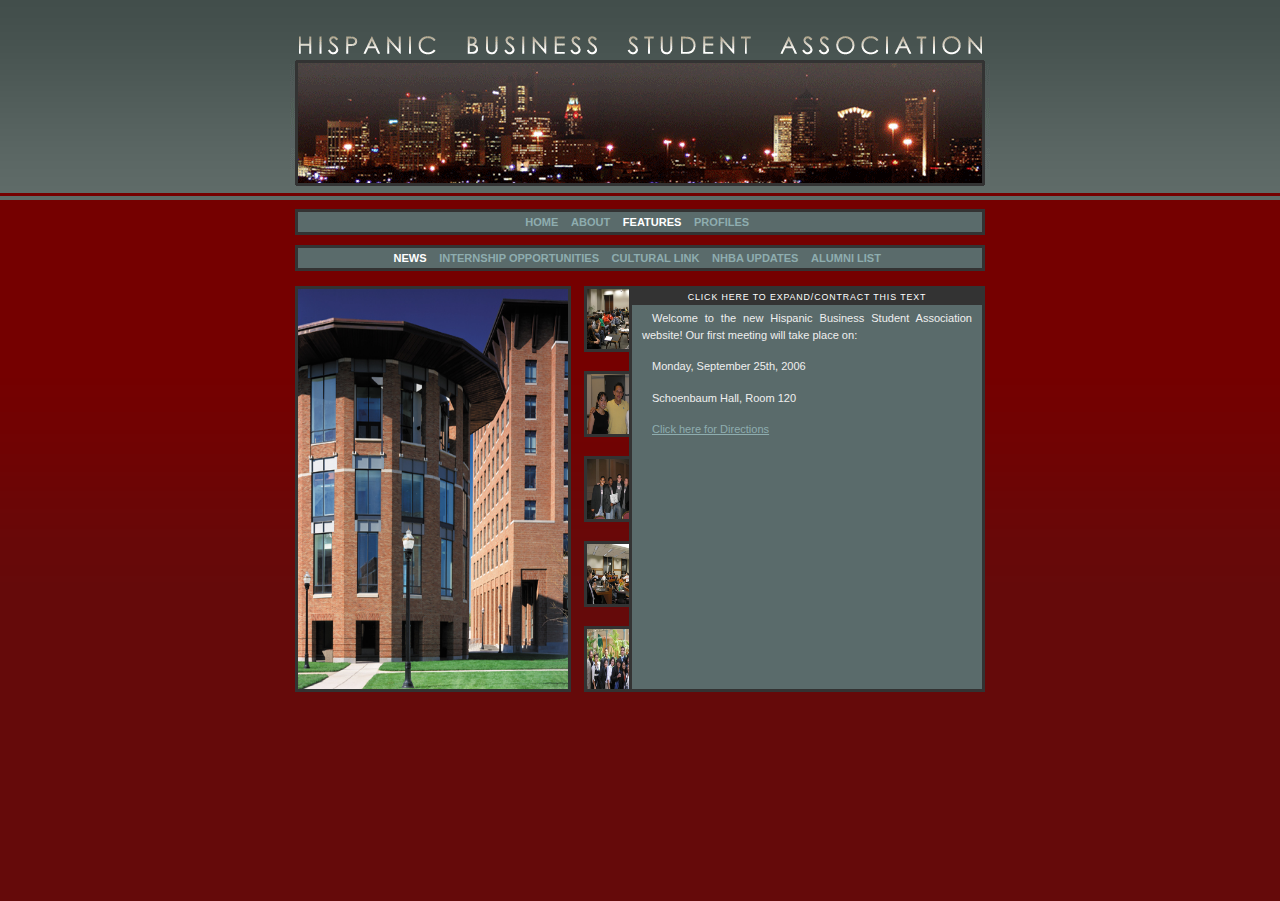
<file: news.htm>
<!DOCTYPE html PUBLIC "-//W3C//DTD XHTML 1.0 Strict//EN"
"http://www.w3.org/TR/xhtml1/DTD/xhtml1-strict.dtd">

<html xmlns="http://www.w3.org/1999/xhtml" lang="en" xml:lang="en">

<head>
<title>Hispanic Business Student Association at the Ohio State University</title>
<meta http-equiv="Content-Type" content="text/html;charset=utf-8" />
<link rel="stylesheet" href="indexcss.css" type="text/css" media="screen" />
<link rel="stylesheet" href="css/lightbox.css" type="text/css" media="screen" />
<script type="text/javascript" src="js/prototype.js"></script>
<script type="text/javascript" src="js/scriptaculous.js?load=effects"></script>
<script type="text/javascript" src="js/lightbox.js"></script>
</head>

<body>

<div id="header"><h1>Hispanic Business Student Association at the Ohio State University</h1></div>

<div id="container">

<ul id="nav">
	<li><a href="index.htm">Home</a></li>
  <li><a href="about.htm">About</a></li>
  <li><a class="location" href="news.htm">Features</a></li>
  <li><a href="profile.htm">Profiles</a></li>
  <!--<li><a href="index.htm">Calendar</a></li>
  <li><a href="index.htm">Forum</a></li>
  <li><a href="index.htm">Links</a></li>-->
</ul>

<ul id="nav02">
	<li><a class="location" href="news.htm">News</a></li>
  <li><a href="intern.htm">Internship Opportunities</a></li>
  <!--<li><a href="resume.htm">Resume Builder</a></li>-->
  <li><a href="culture.htm">Cultural Link</a></li>
  <li><a href="http://www.nhba.org">NHBA Updates</a></li>
  <li><a href="alumni.htm">Alumni List</a></li>
</ul>

<div id="content">
	<img id="theimage" src="images/mason.jpg" alt="Mason Hall at The Ohio State University" width="270" height="400" />
  <div id="images">
		<a href="images/Welcome6.jpg" rel="lightbox[roadtrip]"><img src="images/Welcome6.jpg" height="60" width="60" alt="image"/></a>
		<a href="images/Welcome5.jpg" rel="lightbox[roadtrip]"><img src="images/Welcome5.jpg" height="60" width="60" alt="image"/></a>
		<a href="images/welcomeHBSA1.jpg" rel="lightbox[roadtrip]"><img src="images/welcomeHBSA1.jpg" height="60" width="60" alt="image"/></a>
    <a href="images/WelcomePage2.jpg" rel="lightbox[roadtrip]"><img src="images/WelcomePage2.jpg" height="60" width="60" alt="image"/></a>
    <a href="images/WelcomePage.jpg" rel="lightbox[roadtrip]"><img src="images/WelcomePage.jpg" height="60" width="60" alt="image"/></a>
	</div><!--images-->
  <div id="words">
    <div class="expand" onclick="new Effect.toggle($('theimage'),'appear')">Click here to expand/contract this text</div>
    <p>Welcome to the new Hispanic Business Student Association website! Our first meeting will take place on:</p>
    <p>Monday, September 25th, 2006</p>
    <p>Schoenbaum Hall, Room 120</p>
    <p><a href="http://www.osu.edu/map/building.php?building=251">Click here for Directions</a></p>
  </div><!--words-->
</div><!--content-->

</div><!--container-->

</body>

</html>
</file>
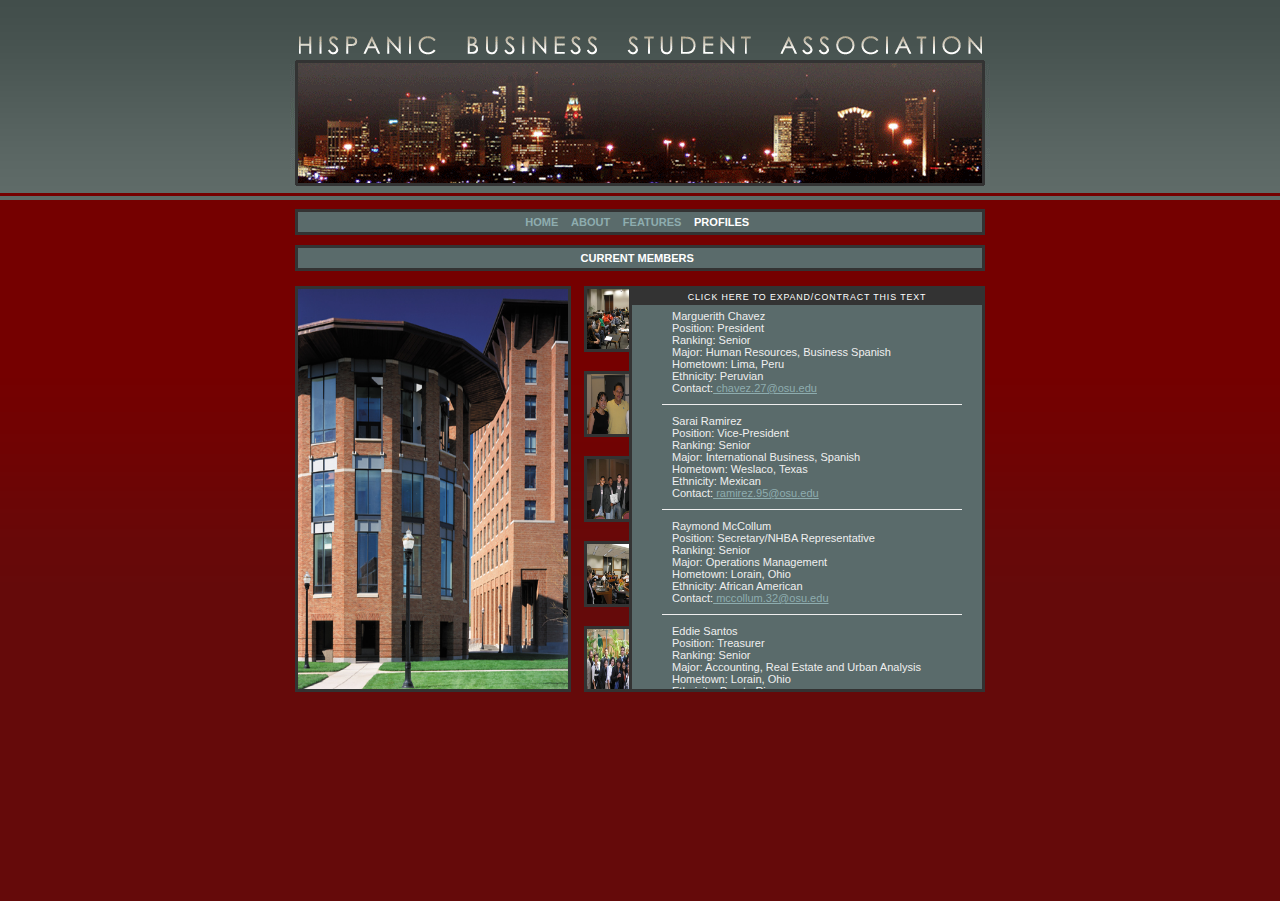
<file: profile.htm>
<!DOCTYPE html PUBLIC "-//W3C//DTD XHTML 1.0 Strict//EN"
"http://www.w3.org/TR/xhtml1/DTD/xhtml1-strict.dtd">

<html xmlns="http://www.w3.org/1999/xhtml" lang="en" xml:lang="en">

<head>
<title>Hispanic Business Student Association at the Ohio State University</title>
<meta http-equiv="Content-Type" content="text/html;charset=utf-8" />
<link rel="stylesheet" href="indexcss.css" type="text/css" media="screen" />
<link rel="stylesheet" href="css/lightbox.css" type="text/css" media="screen" />
<script type="text/javascript" src="js/prototype.js"></script>
<script type="text/javascript" src="js/scriptaculous.js?load=effects"></script>
<script type="text/javascript" src="js/lightbox.js"></script>
</head>

<body>

<div id="header"><h1>Hispanic Business Student Association at the Ohio State University</h1></div>

<div id="container">

<ul id="nav">
	<li><a href="index.htm">Home</a></li>
  <li><a href="about.htm">About</a></li>
  <li><a href="news.htm">Features</a></li>
  <li><a class="location" href="profile.htm">Profiles</a></li>
  <!--<li><a href="index.htm">Calendar</a></li>
  <li><a href="index.htm">Forum</a></li>
  <li><a href="index.htm">Links</a></li>-->
</ul>

<ul id="nav02">
	<li><a class="location" href="profile.htm">Current Members</a></li>
</ul>

<div id="content">
	<img id="theimage" src="images/mason.jpg" alt="Mason Hall at The Ohio State University" width="270" height="400" />
  <div id="images">
		<a href="images/Welcome6.jpg" rel="lightbox[roadtrip]"><img src="images/Welcome6.jpg" height="60" width="60" alt="image"/></a>
		<a href="images/Welcome5.jpg" rel="lightbox[roadtrip]"><img src="images/Welcome5.jpg" height="60" width="60" alt="image"/></a>
		<a href="images/welcomeHBSA1.jpg" rel="lightbox[roadtrip]"><img src="images/welcomeHBSA1.jpg" height="60" width="60" alt="image"/></a>
    <a href="images/WelcomePage2.jpg" rel="lightbox[roadtrip]"><img src="images/WelcomePage2.jpg" height="60" width="60" alt="image"/></a>
    <a href="images/WelcomePage.jpg" rel="lightbox[roadtrip]"><img src="images/WelcomePage.jpg" height="60" width="60" alt="image"/></a>
	</div><!--images-->
  <div id="words">
    <div class="expand" onclick="new Effect.toggle($('theimage'),'appear')">Click here to expand/contract this text</div>
		<ul class="name">
    <li>Marguerith Chavez</li>
<li>Position: President</li>
<li>Ranking: Senior</li>
<li>Major: Human Resources, Business Spanish</li>
<li>Hometown: Lima, Peru</li>
<li>Ethnicity: Peruvian</li>
<li>Contact:<a href="mailto:chavez.27@osu.edu"> chavez.27@osu.edu</a></li>
</ul>
    <ul class="name">
<li>Sarai Ramirez</li>
<li>Position: Vice-President</li>
<li>Ranking: Senior</li>
<li>Major: International Business, Spanish</li>
<li>Hometown: Weslaco, Texas</li>
<li>Ethnicity: Mexican</li>
<li>Contact:<a href="mailto:ramirez.95@osu.edu"> ramirez.95@osu.edu</a></li>
</ul>
    <ul class="name">
<li>Raymond McCollum</li>
<li>Position: Secretary/NHBA Representative</li>
<li>Ranking: Senior</li>
<li>Major: Operations Management</li>
<li>Hometown: Lorain, Ohio</li>
<li>Ethnicity: African American</li>
<li>Contact:<a href="mailto:mccollum.32@osu.edu"> mccollum.32@osu.edu</a></li>
</ul>
    <ul class="name">
<li>Eddie Santos</li>
<li>Position: Treasurer</li>
<li>Ranking: Senior</li>
<li>Major: Accounting, Real Estate and Urban Analysis</li>
<li>Hometown: Lorain, Ohio</li>
<li>Ethnicity: Puerto Rican</li>
<li>Contact:<a href="mailto:santos.34@osu.edu"> santos.34@osu.edu</a></li>
</ul>
    <ul class="name">
<li>Catherine Wahl</li>
<li>Position: Public Relations Rep.</li>
<li>Ranking: Sophomore</li>
<li>Major: Marketing and Logistics Management</li>
<li>Hometown: Miami, Florida</li>
<li>Ethnicity: Colombian/American</li>
<li>Contact:<a href="mailto:gomez.57@osu.edu"> gomez.57@osu.edu</a></li>
<li>"Go big or go home."</li>
</ul>
    <ul class="name">
<li>Maritza Perez</li>
<li>Position: Recruiting Chair</li>
<li>Ranking: Senior</li>
<li>Major: Finance</li>
<li>Hometown: Aurora, Illinois</li>
<li>Ethnicity: Mexican</li>
<li>Contact:<a href="mailto:perez.137@osu.edu"> perez.137@osu.edu</a></li>
<li>"I'm a very loyal and honest individual who people can trust on."</li>
</ul>
    <ul class="name">
<li>Nicholas Brown</li>
<li>Position: Webmaster</li>
<li>Ranking: Junior</li>
<li>Major: Marketing/Design</li>
<li>Hometown: Columbus, Ohio</li>
<li>Ethnicity: Colombian/American</li>
<li>Contact:<a href="mailto:brown.2662@osu.edu"> brown.2662@osu.edu</a></li>
<li>"Dime que crees, y te dire quien eres."</li>
</ul>
    <ul class="name">
<li>Martin Alvarado-Cortes</li>
<li>Position: UCHO Representative</li>
<li>Ranking: Senior</li>
<li>Major: Business Administration</li>
<li>Hometown: Guadalajara, Jalisco, M�xico </li>
<li>Ethnicity: Ibero-Americano</li>
<li>Contact:<a href="mailto:alvarado.29@osu.edu"> alvarado.29@osu.edu</a></li>
<li>"It is my belief that life is meant to be enjoyed, so have fun with it. Viva Jalisco!"</li>
</ul>
    <ul class="name">
<li>Bertha Soto-Rodriguez</li>
<li>Position: UCHO Secretary</li>
<li>Ranking: Senior</li>
<li>Major: International Business Administration, Marketing</li>
<li>Hometown: Leon, Guanajuato, Mexico</li>
<li>Ethnicity: Mexican</li>
<li>Contact:<a href="mailto:soto-rodriguez.1@osu.edu"> soto-rodriguez.1@osu.edu</a></li>
</ul>
    <ul class="name">
<li>Gilbert Velasquez</li>
<li>Position: Member</li>
<li>Ranking: Senior</li>
<li>Major: Management Information Systems</li>
<li>Hometown: New York City, New York</li>
<li>Ethnicity: Peruvian</li>
<li>Contact:<a href="mailto:velasquez.13@osu.edu"> velasquez@osu.edu</a></li>
</ul>
    <ul class="name">
<li>Josue Torres</li>
<li>Position: Member</li>
<li>Ranking: Sophmore</li>
<li>Major: International Business</li>
<li>Hometown: Texcoco, Mexico</li>
<li>Ethnicity: Hispanic</li>
<li>Contact:<a href="mailto:torres.124@osu.edu"> torres.124@osu.edu</a></li>
<li>"My main goal at OSU is to equip myself with the necessary tools to 
continue on this journey called life, while enjoying what will be the 
greatest years of my career."</li>
</ul>
    <ul class="name">
<li>Angela Pedrozo</li>
<li>Position: Member</li>
<li>Ranking: Senior</li>
<li>Major: Accounting</li>
<li>Hometown: Berkeley, California</li>
<li>Ethnicity: Puerto Rican/Cuban</li>
<li>Contact:<a href="mailto:pedrozo.3@osu.edu"> pedrozo.3@osu.edu</a></li>
<li>"I truly believe the world is a great book... they who never stir from home read only a page."</li>
</ul>
    <ul class="name">
<li>Daisy Ordo�ez</li>
<li>Position: Member</li>
<li>Ranking: Senior</li>
<li>Major: International Business</li>
<li>Hometown: Cleveland, Ohio</li>
<li>Ethnicity: Colombian</li>
<li>Contact:<a href="mailto:ordonez.4@osu.edu"> ordonez.4@osu.edu</a></li>
</ul>
    <ul class="name">
<li>Christ Gomez</li>
<li>Position: Member</li>
<li>Ranking: Sophomore</li>
<li>Major: Business Administration General Information, Construction Management</li>
<li>Ethnicity: Mexican</li>
<li>Hometown: Crescent City, Florida</li>
<li>Contact:<a href="mailto:gomez.57@osu.edu"> gomez.57@osu.edu</a></li>
</ul>
    <ul class="name">
<li>Marissa Cruz</li>
<li>Postion: Member</li>
<li>Ranking: Sophmore</li>
<li>Major: International Business</li>
<li>Hometown: Mission, Texas</li>
<li>Ethnicity: Hispanic (Mexican American)</li>
<li>Contact:<a href="mailto:cruz.79@osu.edu"> cruz.79@osu.edu</a></li>
<li>"Live, Love, and Laugh. Those are my essentials for living."</li>
</ul>
    <ul class="name">
<li>Gamaniel Galindo</li>
<li>Position: Member</li>
<li>Ranking: Senior</li>
<li>Major: Accounting/Finance</li>
<li>Hometown: Weslaco, Texas</li>
<li>Ethnicity: Hispanic</li>
<li>Contact:<a href="mailto:galindo.6@osu.edu"> galindo.6@osu.edu</a></li>
</ul>
    <ul class="name">
<li>Julian Valencia</li>
<li>Position: Member</li>
<li>Ranking: Sophomore</li>
<li>Major/Minor: International Studies, Business</li>
<li>Hometown: Medellin, Colombia</li>
<li>Ethnicity: Colombian</li>
<li>Contact:<a href="mailto:valencia.14@osu.edu"> valencia.14@osu.edu</a></li>
<li>"La Vida es Pa' Vivirla!"</li>
</ul>

</div><!--content-->

</div><!--container-->

</body>

</html>
</file>
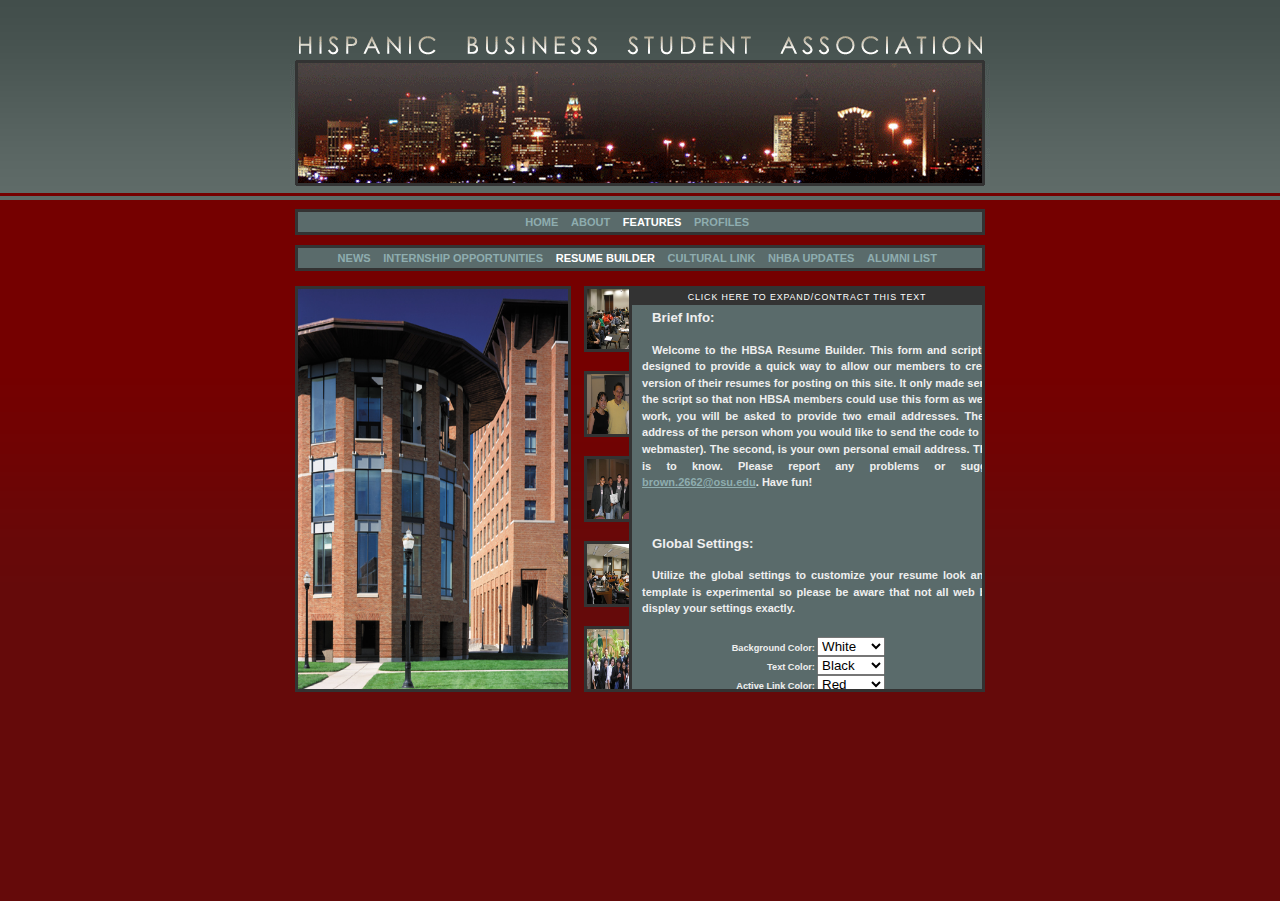
<file: resume.htm>
<!DOCTYPE html PUBLIC "-//W3C//DTD XHTML 1.0 Strict//EN"
"http://www.w3.org/TR/xhtml1/DTD/xhtml1-strict.dtd">

<html xmlns="http://www.w3.org/1999/xhtml" lang="en" xml:lang="en">

<head>
<title>Hispanic Business Student Association at the Ohio State University</title>
<meta http-equiv="Content-Type" content="text/html;charset=utf-8" />
<link rel="stylesheet" href="indexcss.css" type="text/css" media="screen" />
<link rel="stylesheet" href="css/lightbox.css" type="text/css" media="screen" />
<script type="text/javascript" src="js/prototype.js"></script>
<script type="text/javascript" src="js/scriptaculous.js?load=effects"></script>
<script type="text/javascript" src="js/lightbox.js"></script>
</head>

<body>

<div id="header"><h1>Hispanic Business Student Association at the Ohio State University</h1></div>

<div id="container">

<ul id="nav">
	<li><a href="index.htm">Home</a></li>
  <li><a href="about.htm">About</a></li>
  <li><a class="location" href="news.htm">Features</a></li>
  <li><a href="profile.htm">Profiles</a></li>
  <!--<li><a href="index.htm">Calendar</a></li>
  <li><a href="index.htm">Forum</a></li>
  <li><a href="index.htm">Links</a></li>-->
</ul>

<ul id="nav02">
	<li><a href="news.htm">News</a></li>
  <li><a href="intern.htm">Internship Opportunities</a></li>
  <li><a class="location" href="resume.htm">Resume Builder</a></li>
  <li><a href="culture.htm">Cultural Link</a></li>
  <li><a href="http://www.nhba.org">NHBA Updates</a></li>
  <li><a href="alumni.htm">Alumni List</a></li>
</ul>

<div id="content">
	<img id="theimage" src="images/mason.jpg" alt="Mason Hall at The Ohio State University" width="270" height="400" />
  <div id="images">
		<a href="images/Welcome6.jpg" rel="lightbox[roadtrip]"><img src="images/Welcome6.jpg" height="60" width="60" alt="image"/></a>
		<a href="images/Welcome5.jpg" rel="lightbox[roadtrip]"><img src="images/Welcome5.jpg" height="60" width="60" alt="image"/></a>
		<a href="images/welcomeHBSA1.jpg" rel="lightbox[roadtrip]"><img src="images/welcomeHBSA1.jpg" height="60" width="60" alt="image"/></a>
    <a href="images/WelcomePage2.jpg" rel="lightbox[roadtrip]"><img src="images/WelcomePage2.jpg" height="60" width="60" alt="image"/></a>
    <a href="images/WelcomePage.jpg" rel="lightbox[roadtrip]"><img src="images/WelcomePage.jpg" height="60" width="60" alt="image"/></a>
	</div><!--images-->
  <div id="words">
    <div class="expand" onclick="new Effect.toggle($('theimage'),'appear')">Click here to expand/contract this text</div>














<!-- NOTE TO WEBMASTERS. IF YOU USE THIS SCRIPT ON YOUR SITE PLEASE GIVE CREDIT TO THE HBSA SITE. IT'S ONLY FAIR SINCE WE ARE MAKING IT PUBLIC TO ALL -->

<body topmargin="20" leftmargin="20" stylesrc="http://miguelve/hbsa/main.html" background="../_themes/downtown/wertilea.jpg" bgcolor="#3366CC" text="#FFFF99" link="#FFCC00" vlink="#99CCCC" alink="#66FF00">



<input type=hidden name="success" value="http://www.osu.edu/students/hbsa/thanks.html"><table border="0" cellpadding="0" cellspacing="0" width="429">
    <tr>
      <td colspan="4" valign="top" width="429" align="right"><div align="left"><font face="Arial"><strong><p><big>Brief Info:</big></strong></font></div></td>
    </tr>
    <tr>
      <td colspan="4" valign="top" width="429" align="right" height="70"><div align="left"><font face="Arial"><strong>
          <p> Welcome to the HBSA Resume Builder. This form and script were initialy 
            designed to provide a quick way to allow our members to create an 
            HTML version of their resumes for posting on this site. It only made 
            sense to design the script so that non HBSA members could use this 
            form as well. For that to work, you will be asked to provide two email 
            addresses. The first, is the address of the person whom you would 
            like to send the code to (usually your webmaster). The second, is 
            your own personal email address. That's all there is to know. Please 
            report any problems or suggestions to <a href="mailto:brown.2662@osu.edu?subject=HBSA%20Resume%20Builder">brown.2662@osu.edu</A>.  
            Have fun! 
          </strong></font></div></td>
</tr>
<tr>
    <td colspan="4" valign="top" width="429" align="right" height="30"></td>
</tr>
    <tr>
      <td colspan="4" valign="top" width="429" align="right"><div align="left"><font face="Arial"><strong><p><big>Global Settings:</big></strong></font></div></td>
    </tr>
    <tr>
      <td colspan="4" valign="top" width="429" align="right" height="70"><div align="left"><font face="Arial"><strong><p>Utilize the global settings to customize your resume look and style. This template is experimental so please be aware that not all web browsers will display your settings exactly.</strong></font></div></td>
    </tr>

    <tr>

      <td colspan="3" valign="middle" width="335" align="right"><small><font face="Arial"><strong>Background Color:</strong></font></small></td>

      <td valign="top" width="94" align="left"><small><font face="Arial"><small>&nbsp;</small><select name="bgcolor" size="1">

        <option selected value="#FFFFFF">White</option>

        <option value="#000000">Black</option>

        <option value="#0000FF">Blue</option>

        <option value="#804000">Brown</option>

        <option value="#008000">Green</option>

        <option value="#FFFF00">Yellow</option>

        <option value="#FF0000">Red</option>

        <option value="#EDD814">Gold</option>

        <option value="#800080">Purple</option>

        <option value="#808080">Gray</option>

        <option value="#C0C0C0">Silver</option>

        <option value="#FF8000">Orange</option>

        <option value="#000080">Navy</option>

        <option value="#FF80FF">Pink</option>

        <option value="#800000">Maroon</option>

        <option value="#008080">Teal</option>

      </select></font></small></td>

    </tr>

    <tr>

      <td colspan="3" valign="middle" width="335" align="right"><small><font face="Arial"><strong>Text Color:</strong></font></small></td>

      <td valign="top" width="94" align="left"><small><font face="Arial"><small>&nbsp;</small><select name="text" size="1">

        <option selected value="#000000">Black</option>

        <option value="#FFFFFF">White</option>

        <option value="#0000FF">Blue</option>

        <option value="#804000">Brown</option>

        <option value="#008000">Green</option>

        <option value="#FFFF00">Yellow</option>

        <option value="#FF0000">Red</option>

        <option value="#EDD814">Gold</option>

        <option value="#800080">Purple</option>

        <option value="#808080">Gray</option>

        <option value="#C0C0C0">Silver</option>

        <option value="#FF8000">Orange</option>

        <option value="#000080">Navy</option>

        <option value="#FF80FF">Pink</option>

        <option value="#800000">Maroon</option>

        <option value="#008080">Teal</option>

      </select></font></small></td>

    </tr>

    <tr>

      <td colspan="3" valign="middle" width="335" align="right"><small><strong><font face="Arial">Active Link Color:</font></strong></small></td>

      <td valign="top" width="94" align="left"><small><font face="Arial"><small>&nbsp;</small><select name="alink" size="1">

        <option selected value="#FF0000">Red</option>

        <option value="#FFFFFF">White</option>

        <option value="#000000">Black</option>

        <option value="#0000FF">Blue</option>

        <option value="#804000">Brown</option>

        <option value="#008000">Green</option>

        <option value="#FFFF00">Yellow</option>

        <option value="#EDD814">Gold</option>

        <option value="#800080">Purple</option>

        <option value="#808080">Gray</option>

        <option value="#C0C0C0">Silver</option>

        <option value="#FF8000">Orange</option>

        <option value="#000080">Navy</option>

        <option value="#FF80FF">Pink</option>

        <option value="#800000">Maroon</option>

        <option value="#008080">Teal</option>

      </select></font></small></td>

    </tr>

    <tr>

      <td colspan="3" valign="middle" width="335" align="right"><small><strong><font face="Arial">Viewed Link Color:</font></strong></small></td>

      <td valign="top" width="94" align="left"><small><font face="Arial"><small>&nbsp;</small><select name="vlink" size="1">

        <option selected value="#800080">Purple</option>

        <option value="#FFFFFF">White</option>

        <option value="#000000">Black</option>

        <option value="#0000FF">Blue</option>

        <option value="#804000">Brown</option>

        <option value="#008000">Green</option>

        <option value="#FFFF00">Yellow</option>

        <option value="#FF0000">Red</option>

        <option value="#EDD814">Gold</option>

        <option value="#808080">Gray</option>

        <option value="#C0C0C0">Silver</option>

        <option value="#FF8000">Orange</option>

        <option value="#000080">Navy</option>

        <option value="#FF80FF">Pink</option>

        <option value="#800000">Maroon</option>

        <option value="#008080">Teal</option>

      </select></font></small></td>

    </tr>

    <tr>

      <td colspan="3" valign="middle" width="335" align="right"><small><strong><font face="Arial">Link Color:</font></strong></small></td>

      <td valign="top" width="94" align="left"><small><font face="Arial"><small>&nbsp;</small><select name="link" size="1">

        <option selected value="#0000FF">Blue</option>

        <option selected value="#FFFFFF">White</option>

        <option value="#000000">Black</option>

        <option value="#804000">Brown</option>

        <option value="#008000">Green</option>

        <option value="#FFFF00">Yellow</option>

        <option value="#FF0000">Red</option>

        <option value="#EDD814">Gold</option>

        <option value="#800080">Purple</option>

        <option value="#808080">Gray</option>

        <option value="#C0C0C0">Silver</option>

        <option value="#FF8000">Orange</option>

        <option value="#000080">Navy</option>

        <option value="#FF80FF">Pink</option>

        <option value="#800000">Maroon</option>

        <option value="#008080">Teal</option>

      </select></font></small></td>

    </tr>

    <tr>

      <td colspan="3" valign="middle" width="335" align="right"><small><font face="Arial"><strong>Text Font Style:</strong></font></small></td>

      <td valign="top" width="94" align="left">&nbsp;<select name="font" size="1">

        <option selected value="Arial">Arial</option>

        <option value="Arial Black">Arial Black</option>

        <option value="Arial Narrow">Arial Narrow</option>

        <option value="Book Antiqua">Book Antiqua</option>

        <option value="Brush Script MT">Brush Script MT</option>

        <option value="Comic Sans MS">Comic Sans MS</option>

        <option value="Courier">Courier</option>

        <option value="Desdemona">Desdemona</option>

        <option value="Impact">Impact</option>

        <option value="Kino MT">Kino MT</option>

        <option value="Lucida Handwriting">Lucida Handwriting</option>

        <option value="Modern">Modern</option>

        <option value="MS Sans Serif">MS Sans Serif</option>

        <option value="Times New Roman">Times New Roman</option>

        <option value="Verdana">Verdana</option>

      </select></td>

    </tr>

    <tr>

      <td colspan="3" valign="middle" width="308" align="right" height="5"><div align="right"><p><small><strong><font face="Arial">Horizontal Rule:</font></strong></small></div></td>

      <td valign="top" width="121" align="center" height="5"><div align="left"><font face="Arial"><p>&nbsp;<input type="text" name="HR" size="24" value="&lt;hr width=&quot;75%&quot; NOSHADE&gt;"></font></div></td>

    </tr>

    <tr>

      <td colspan="3" valign="middle" width="308" align="right" height="5"><div align="right"><p><small><strong><font face="Arial">Background URL:</font></strong></small></div></td>

      <td valign="top" width="121" align="center" height="5"><div align="left"><font face="Arial"><p>&nbsp;<input type="text" name="background" size="24"></font></div></td>

    </tr>

    <tr>

      <td colspan="3" valign="middle" width="308" align="right" height="5"><font face="Arial" color="#FF0000"><small><strong>E-mail Resume to:</strong></small></font></td>

      <td valign="top" width="121" align="center" height="5"><div align="left"><font face="Arial"><p>&nbsp;<input type="text" name="recipient" size="24" value="brown.2662@osu.edu"></font></div></td>

    </tr>

    <tr>

      <td colspan="4" valign="top" width="429" align="center" height="30"></td>

    </tr>

    <tr>

      <td colspan="4" valign="top" width="429" bgcolor="#000080" align="center" height="30"><div align="left"><p><font color="#FFFFFF"><small><strong><font face="Arial">Begin designing

      your resume by completing the information requested below. All empty fields will be

      ignored</font></strong></small> </font></div></td>

    </tr>

    <tr>

      <td colspan="4" valign="top" width="429" align="center" height="30"></td>

    </tr>

    <tr>

      <td colspan="4" valign="top" width="429" align="left"><font face="Arial"><br>

      <small><input type="text" name="name" size="25"><strong>Your Full Name</strong></small></font></td>

    </tr>

    <tr>

      <td valign="top" width="429" colspan="4" align="left"><font face="Arial"><small><input type="text" name="address1" size="25"><strong>Primary Address</strong></small><strong><br>

      </strong><small><input type="text" name="phone1" size="11"><strong>Phone</strong></small></font></td>

    </tr>

    <tr>

      <td valign="top" width="429" colspan="4" align="left"><small><font face="Arial"><input type="text" name="city1" size="11"><strong>City</strong><input type="text" name="state1" size="7"><strong>State</strong><input type="text" name="zip1" size="5"><strong>Zip Code</strong></font></small></td>

    </tr>

    <tr>

      <td valign="top" width="429" colspan="4" align="left"><font face="Arial"><small><input type="text" name="address2" size="25"><strong>Secondary Address</strong></small><strong><br>

      </strong><small><input type="text" name="phone2" size="11"><strong>Phone</strong></small></font></td>

    </tr>

    <tr>

      <td valign="top" width="429" colspan="4" align="left"><small><font face="Arial"><input type="text" name="city2" size="11"><strong>City</strong><input type="text" name="state2" size="7"><strong>State</strong><input type="text" name="zip2" size="5"><strong>Zip Code</strong></font></small></td>

    </tr>

    <tr>

      <td colspan="4" valign="top" width="429" align="center"><div align="left"><p><small><font face="Arial"><input type="text" name="required-email" size="30" value=""><blink><font color="#FF0000"><strong>Your Email Address</strong></font></blink></font></small></div></td>

    </tr>

    <tr>

      <td colspan="4" valign="top" width="429" align="center" height="30"></td>

    </tr>

    <tr align="center">

      <td colspan="4" bgcolor="#000000" valign="top" width="429" align="left"><small><font face="Arial"><strong><input type="text" name="objective-title" size="16" value="Objective"><font color="#FFFF00"> You May Change This Title</font></strong></font></small></td>

    </tr>

    <tr>

      <td colspan="4" valign="top" align="left" height="30" width="429"></td>

    </tr>

    <tr align="center">

      <td valign="top" width="157" align="left"></td>

      <td valign="top" width="272" align="left" colspan="3"><small><font face="Arial"><textarea rows="3" name="objective" cols="30">State your objective here!</textarea></font></small></td>

    </tr>

    <tr align="center">

      <td colspan="4" valign="top" width="429" align="left" height="30"></td>

    </tr>

    <tr align="center">

      <td colspan="4" bgcolor="#000000" valign="top" width="429" align="left"><small><strong><font face="Arial"><input type="text" name="education-title" size="16" value="Education"></font><font color="#FFFF00" face="Arial"> You May Change This Title</font></strong></small></td>

    </tr>

    <tr align="center">

      <td colspan="4" valign="top" width="429" align="left" height="30"></td>

    </tr>

    <tr align="center">

      <td valign="top" width="157" align="left"><small><font face="Arial"><input type="text" name="date1a" size="14" value="DD/MM/YY - DD/MM/YY"></font></small></td>

      <td valign="top" width="272" align="left" colspan="3"><small><font face="Arial"><input type="text" name="school1" size="25" value="School Name and Location"></font></small></td>

    </tr>

    <tr align="center">

      <td valign="top" width="157" align="left"></td>

      <td valign="top" width="272" align="left" colspan="3"><small><font face="Arial"><textarea rows="2" name="info1" cols="27">Enter Information here!</textarea></font></small></td>

    </tr>

    <tr align="center">

      <td valign="top" width="157" align="left"><small><font face="Arial"><input type="text" name="date2a" size="14"></font></small></td>

      <td valign="top" width="272" align="left" colspan="3"><small><font face="Arial"><input type="text" name="school2" size="25"></font></small></td>

    </tr>

    <tr align="center">

      <td valign="top" width="157" align="left"></td>

      <td valign="top" width="272" align="left" colspan="3"><small><font face="Arial"><textarea rows="2" name="info2" cols="27"></textarea></font></small></td>

    </tr>

    <tr align="center">

      <td valign="top" width="157" align="left"><small><font face="Arial"><input type="text" name="date3a" size="14"></font></small></td>

      <td valign="top" width="272" align="left" colspan="3"><small><font face="Arial"><input type="text" name="school3" size="25"></font></small></td>

    </tr>

    <tr align="center">

      <td valign="top" width="157" align="left"></td>

      <td valign="top" width="272" align="left" colspan="3"><small><font face="Arial"><textarea rows="2" name="info3" cols="27"></textarea></font></small></td>

    </tr>

    <tr align="center">

      <td valign="top" width="157" align="left"><small><font face="Arial"><input type="text" name="date4a" size="14"></font></small></td>

      <td valign="top" width="272" align="left" colspan="3"><small><font face="Arial"><input type="text" name="school4" size="25"></font></small></td>

    </tr>

    <tr align="center">

      <td  valign="top" width="157" align="left"></td>

      <td valign="top" width="272" align="left" colspan="3"><small><font face="Arial"><textarea rows="2" name="info4" cols="27"></textarea></font></small></td>

    </tr>

    <tr align="center">

      <td  valign="top" width="157" align="left"><small><font face="Arial"><input type="text" name="date5a" size="14"></font></small></td>

      <td valign="top" width="272" align="left" colspan="3"><small><font face="Arial"><input type="text" name="school5" size="25"></font></small></td>

    </tr>

    <tr align="center">

      <td valign="top" width="157" align="left"></td>

      <td valign="top" width="272" align="left" colspan="3"><small><font face="Arial"><textarea rows="2" name="info5" cols="27"></textarea></font></small></td>

    </tr>

    <tr align="center">

      <td colspan="4" valign="top" width="429" align="left" height="30"></td>

    </tr>

    <tr align="center">

      <td colspan="4" bgcolor="#000000" valign="top" width="429" align="left"><small><strong><font face="Arial"><input type="text" name="employment-title" size="16" value="Employment"><font color="#FFFFFF"> </font></font><font color="#FFFF00" face="Arial">You May Change This

      Title</font></strong></small></td>

    </tr>

    <tr>

      <td colspan="4" valign="top" width="429" align="left" height="30"></td>

    </tr>

    <tr align="center">

      <td valign="top" width="157" align="left"><small><font face="Arial"><input type="text" name="date6a" size="14" value="DD/MM/YY - DD/MM/YY"></font></small></td>

      <td valign="top" width="272" align="left" colspan="3"><small><font face="Arial"><input type="text" name="employer1" size="25" value="Employer Name &amp; Location"></font></small></td>

    </tr>

    <tr align="center">

      <td valign="top" width="157" align="left"></td>

      <td valign="top" width="272" align="left" colspan="3"><small><font face="Arial"><textarea rows="2" name="info6" cols="28">Enter Information here!</textarea></font></small></td>

    </tr>

    <tr align="center">

      <td valign="top" width="157" align="left"><small><font face="Arial"><input type="text" name="date7a" size="14"></font></small></td>

      <td valign="top" width="272" align="left" colspan="3"><small><font face="Arial"><input type="text" name="employer2" size="25"></font></small></td>

    </tr>

    <tr align="center">

      <td valign="top" width="157" align="left"></td>

      <td valign="top" width="272" align="left" colspan="3"><small><font face="Arial"><textarea rows="2" name="info7" cols="28"></textarea></font></small></td>

    </tr>

    <tr align="center">

      <td valign="top" width="157" align="left"><small><font face="Arial"><input type="text" name="date8a" size="14"></font></small></td>

      <td valign="top" width="272" align="left" colspan="3"><small><font face="Arial"><input type="text" name="employer3" size="25"></font></small></td>

    </tr>

    <tr align="center">

      <td valign="top" width="157" align="left"></td>

      <td valign="top" width="272" align="left" colspan="3"><small><font face="Arial"><textarea rows="2" name="info8" cols="28"></textarea></font></small></td>

    </tr>

    <tr align="center">

      <td valign="top" width="157" align="left"><small><font face="Arial"><input type="text" name="date9a" size="14"></font></small></td>

      <td valign="top" width="272" align="left" colspan="3"><small><font face="Arial"><input type="text" name="employer4" size="25"></font></small></td>

    </tr>

    <tr align="center">

      <td valign="top" width="157" align="left"></td>

      <td valign="top" width="272" align="left" colspan="3"><small><font face="Arial"><textarea rows="2" name="info9" cols="28"></textarea></font></small></td>

    </tr>

    <tr align="center">

      <td valign="top" width="157" align="left"><small><font face="Arial"><input type="text" name="date10a" size="14"></font></small></td>

      <td valign="top" width="272" align="left" colspan="3"><small><font face="Arial"><input type="text" name="employer5" size="25"></font></small></td>

    </tr>

    <tr align="center">

      <td valign="top" width="157" align="left"></td>

      <td valign="top" width="272" align="left" colspan="3"><small><font face="Arial"><textarea rows="2" name="info10" cols="28"></textarea></font></small></td>

    </tr>

    <tr>

      <td valign="top" width="429" align="left" colspan="4" height="30"></td>

    </tr>

    <tr>

      <td bgcolor="#000000" valign="top" width="429" align="left" colspan="4"><div align="left"><p><small><strong><font face="Arial"><input type="text" name="skills-title" size="16" value="Special Skills"></font><font color="#FFFF00" face="Arial"> You May Change This Title</font></strong></small></div></td>

    </tr>

    <tr>

      <td valign="top" width="210" align="left" colspan="2"></td>

      <td valign="top" width="219" align="left" colspan="2"><small><input type="text" name="skill1" size="30" value="* List Your Skills"></small><big><br>

      </big><small><input type="text" name="skill2" size="30"></small><big><br>

      </big><small><input type="text" name="skill3" size="30"></small><big><br>

      </big><small><input type="text" name="skill4" size="30"></small><big><br>

      </big><small><input type="text" name="skill5" size="30"></small><big><br>

      </big><small><input type="text" name="skill6" size="30"></small><big><br>

      </big><small><input type="text" name="skill7" size="30"></small><big><br>

      </big><small><input type="text" name="skill8" size="30"></small><big><br>

      </big><small><input type="text" name="skill9" size="30"></small><big><br>

      </big><small><input type="text" name="skill10" size="30"></small></td>

    </tr>

    <tr>

      <td valign="top" width="210" align="left" colspan="2"></td>

      <td valign="top" width="219" align="left" colspan="2" height="30"></td>

    </tr>

    <tr>

      <td bgcolor="#000000" valign="top" width="429" align="left" colspan="4"><small><strong><font face="Arial"><input type="text" name="honors-title" size="16" value="Honors &amp; Awards"></font><font color="#FFFF00" face="Arial"> You May Change This Title</font></strong></small></td>

    </tr>

    <tr>

      <td valign="top" width="210" align="left" colspan="2"></td>

      <td valign="top" width="219" align="left" colspan="2"><font face="Arial"><small><input type="text" name="honors1" size="30" value="* List Your Honors &amp; Awards"></small><big><br>

      </big><small><input type="text" name="honors2" size="30"></small><big><br>

      </big><small><input type="text" name="honors3" size="30"></small><big><br>

      </big><small><input type="text" name="honors4" size="30"></small><big><br>

      </big><small><input type="text" name="honors5" size="30"></small></font></td>

    </tr>

    <tr>

      <td valign="top" width="210" align="left" colspan="2"></td>

      <td valign="top" width="219" align="left" colspan="2" height="30"></td>

    </tr>

    <tr>

      <td bgcolor="#000000" valign="top" width="429" align="left" colspan="4"><small><strong><font face="Arial"><input type="text" name="activities-title" size="16" value="Activities &amp; Associations"></font><font color="#FFFF00" face="Arial"> You May

      Change This Title</font></strong></small></td>

    </tr>

    <tr>

      <td valign="top" width="210" align="left" colspan="2"></td>

      <td valign="top" width="219" align="left" colspan="2"><font face="Arial"><small><input type="text" name="activities1" size="30" value="* List Activities &amp; Associations"></small><big><br>

      </big><small><input type="text" name="activities2" size="30"></small><big><br>

      </big><small><input type="text" name="activities3" size="30"></small><big><br>

      </big><small><input type="text" name="activities4" size="30"></small><big><br>

      </big><small><input type="text" name="activities5" size="30"></small></font></td>

    </tr>

    <tr>

      <td valign="top" width="210" align="left" colspan="2" height="30"></td>

      <td valign="top" width="219" align="left" colspan="2" height="30"></td>

    </tr>

    <tr>

      <td bgcolor="#000000" valign="top" width="429" align="left" colspan="4"><small><strong><font face="Arial"><input type="text" name="references-title" size="16" value="References"></font><font color="#FFFF00" face="Arial"> You May Change This Title</font></strong></small></td>

    </tr>

    <tr>

      <td valign="top" width="210" align="left" colspan="2"></td>

      <td valign="top" width="219" align="left" colspan="2"><font face="Arial"><small><input type="text" name="reference1" size="30" value="Available Upon Request"></small><big><br>

      </big><small><input type="text" name="reference2" size="30"></small><big><br>

      </big><small><input type="text" name="reference3" size="30"></small></font></td>

    </tr>

    <tr>

      <td valign="top" width="210" align="left" colspan="2" height="30"></td>

      <td valign="top" width="219" align="left" colspan="2" height="30"></td>

    </tr>

    <tr>

      <td bgcolor="#000000" valign="top" width="429" align="left" colspan="4"><small><font face="Arial"><strong><input type="text" name="availability-title" size="16" value="Availability"></strong></font></small></td>

    </tr>

    <tr>

      <td valign="top" width="210" align="left" colspan="2"></td>

      <td valign="top" width="219" align="left" colspan="2"><small><font face="Arial"><input type="text" name="availability" size="30" value="DD/MM/YY you are available for work"></font></small></td>

    </tr>

    <tr>

      <td valign="top" width="210" align="left" colspan="2"></td>

      <td valign="top" width="219" align="left" colspan="2" height="30"></td>

    </tr>

    <tr>

      <td valign="top" width="210" align="left" colspan="2"></td>

      <td valign="top" width="219" align="left" colspan="2"></td>

    </tr>

    <tr>

      <td valign="top" width="210" align="left" colspan="2"></td>

      <td valign="top" width="219" align="left" colspan="2"><small><font face="Arial"><input type="submit" value="Submit" name="B1"><input type="reset" value="Reset" name="B2"></font></small></td>

    </tr>

  </table>

</form>



<p align="center">&nbsp;</p>
















  </div><!--words-->
</div><!--content-->

</div><!--container-->

</body>

</html>
</file>
<file: indexcss.css>
/*********************************** body ***************************************/

*{margin:0;padding:0;}

html {
	/* http://www.splintered.co.uk/experiments/49/ */
	min-height: 100%;
	margin-bottom: 1px;
  color: #1A4F0A;
  /* Following background for green background */
  background: #485A5B url(images/background.gif) top left repeat-x;
  /*Following background for red background */
  background: #650A0A url(images/background.gif) top left repeat-x;
}

body {
	position: relative;
  padding-bottom: 10px;
	text-align: center;
	font-size: 69%;
	font-family: "Trebuchet MS", "Century Gothic", "Verdana", "Lucida Grande", "Tahoma", "Lucida Sans Unicode", sans-serif;
  background: url(images/header.gif) top center no-repeat;
}

#container {
	position: relative;
  margin: 0px auto 20px auto;
  padding: 0px 0px 0px 0px;
  width: 700px;
  /*height: 458px;*/
}


/********************************* top elements *********************************/


#header {
	/*display: none;*/
  height: 197px;
}

#nav, #nav02 {
	list-style: none;
	display: block;
	font-size: 1.0em;
  text-transform: uppercase;
  /* Following background for green background */
  background: #E0EEEF;
  /* Following background for red background */
  background: #5A6B6B;
  padding: 4px;
  border: 3px solid #333333;
  margin: 12px 5px 0px 5px;
}

#nav li, #nav02 li {
	margin-right: 0.5em;
	display: inline;
}

#nav02 {
  margin: 10px 5px 0px 5px;
}


/******************************** content sections ****************************/

#content {
	position: relative;
	font-size: 1.0em;
  padding: 15px 0px 0px 0px;
}

#content img {
  float: left;
  margin: 0px 8px 19px 5px;
  border: 3px solid #333333;
}

#images {
  float: left;
  width: 50px;
}

#words {
	position: relative;
  background: #5A6B6B;
  color: #EFEFEF;;
  /*font-weight: bold;*/
  padding: 10px 0px 0px 0px;
  margin: 0px 5px 0px 35px;
  border: 3px solid #333333;
  height: 390px;
  overflow: auto;
}

#words ul {
  list-style-type: disc;
  text-align: left;
  margin: 0px 20px 10px 30px;
  padding: 0px 10px 10px 10px;
}

#words li {
  margin: 0px 0px 10px 0px;
}

#words ul.name {
  list-style-type: none;
  border-bottom: 1px solid #EFEFEF;
}

#words ul.name li {
  margin: 0px 0px 0px 0px;
}

p {
	text-indent: 10px;
  text-align: justify;
  line-height: 1.5em;
  margin: 0px 10px 15px 10px;
  /*color: #EFEFEF;*/
}

.expand {
	position: relative;
	margin: -10px auto 5px auto;
  padding: 3px 0px;
  background: #333333;
  color: #FFFFFF;
  font-size: 0.8em;
  letter-spacing: 0.1em;
  text-transform: uppercase;
}

.left {
	float: left;
}

#bottom {
	color: #000000;
  background: transparent;
  margin: 0px 20px 0px 20px;
	padding: 8px 0px 1px 0px;
	text-align: right;
  font-size: .8em;
}


/********************************* links ********************************/

ul#nav a, ul#nav02 a, #bottom a {
	text-decoration: none;
  /* Following for green background */
  color: #8EADAF;
	background: #E0EEEF;
  /*Following for red background */
  color: #8EADAF;
	background: #5A6B6B;
	width: 100%;
  padding: 2px;
  line-height: .66em;
  font-weight: bold;
}

ul#nav li a:hover, ul#nav li a:focus, ul#nav li a.location, ul#nav02 li a:hover, ul#nav02 li a:focus, ul#nav02 li a.location, #bottom a:hover, #bottom a:focus {
  /* Following for green background */
  background: #E0EEEF;
  color: #3B4F4F;
  /* Following for red background */
  background: #5A6B6B;
  color: #FFFFFF;
  /*text-decoration: underline;*/
}

p a, ul a {
	background: #5A6B6B;
  color: #8EADAF;
  text-decoration: underline;
}

p a:hover, p a:focus, ul a:hover, ul a:focus {
	background: #5A6B6B;
  color: #FFFFFF;
}


/********************************* form ********************************/

form{
	/* so that submit button is centered */
  /*text-align: center;*/
  width: 280px;
  margin: 0px auto;
}

p.contact { text-align: center; width: 350px; margin: 10px auto; }

fieldset {
	border: none;
	/*width: 400px;;*/
  width: 100%;
	padding: 0px 0px 20px 0px;
  margin: 0px auto;
}

.clear { margin: 10px 0px; }

fieldset legend {
	font-size: 18px;
  text-align: right;
  margin: 0px 0px 6px 0px;
}

fieldset label {
	text-align: left;
  display: block;
}

fieldset input, fieldset textarea {
  width: 100%;
  display: block;
  clear: both;
}

#submit {
	width: 80px;
}



/************************** header typestyles ***************************/

h1
{
	display: none;

	/*color: #FFFFFF;
	background: #222222;
	margin: -10px 0px 0px 0px;
  padding: 0px 0px 10px 0px;
	text-align: left;
	font-size: 4em;
	font-weight: normal;
	font-family: "Trebuchet MS", "Lucida Sans Unicode", "Helvetica", "Century Gothic", sans-serif;*/
  color: #FFFFFF;
  background: url(images/rowecenter.jpg) top center no-repeat;
  height: 260px;
  text-align: center;
}

h2
{
  color: #FFFFFF;
  background: transparent;
  margin: 0px 10px 5px 5px;
	text-decoration: none;
  border-bottom: 1px solid #FFFFFF;	
	text-align: right;
	font-size: 1.5em;
	font-weight: normal;
	font-family: "Trebuchet MS", "Tahoma", "Agency FB", "Helvetica", "Century Gothic", "Lucida Sans Unicode", sans-serif;
}

h3
{
  color: #FFFFFF;
  background: transparent;
  margin: 0px 0px 0px 10px;
	text-decoration: none;
	text-align: left;
	font-size: 1.4em;
	font-weight: bold;
	font-family: "Trebuchet MS", "Tahoma", "Agency FB", "Helvetica", "Century Gothic", "Lucida Sans Unicode", sans-serif;
}

h4
{
  color: #FFFFFF;
  background: transparent;
  margin: 0px 0px 0px 20px;
	text-decoration: underline;	
	text-align: left;
	font-size: 1.3em;
	font-weight: normal;
	font-family: "Trebuchet MS", "Tahoma", "Agency FB", "Helvetica", "Century Gothic", "Lucida Sans Unicode", sans-serif;
}
</file>
